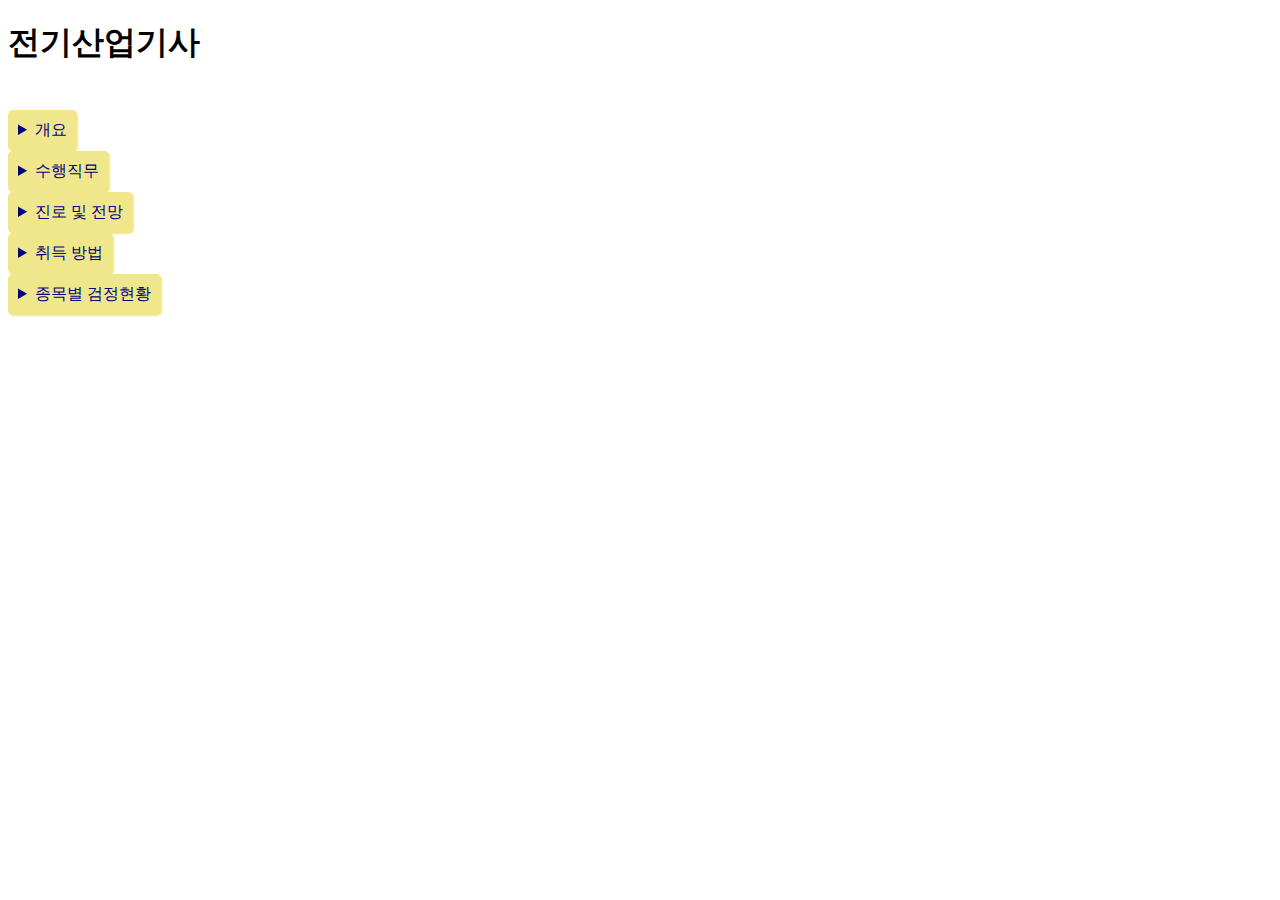
<file: ele1.html>
<!DOCTYPE html>
<html lang="en">
<head>
    <meta charset="UTF-8">
    <meta http-equiv="X-UA-Compatible" content="IE=edge">
    <meta name="viewport" content="width=device-width, initial-scale=1.0">
    <title>Document</title>
    <style>
        details { margin:5px 0 10px; }
details > summary { background:khaki; color:navy; padding:10px; outline:0; border-radius:5px; cursor:pointer; transition:background 0.5s; text-align:left; box-shadow: 1px 1px 2px khaki; clear:both;
float:left;}
details > summary::-webkit-details-marker { background:khaki; color: navy; background-size:contain; transform:rotate3d(0, 0, 1, 90deg); transition:transform 0.25s;}
details[open] > summary::-webkit-details-marker { transform:rotate3d(0, 0, 1, 180deg);}
details[open] > summary { background:khaki;}
details[open] > summary ~ * { animation:reveal 0.5s;}
.tpt { background:khaki; color:navy; margin:5px 0 10px; padding:5px 10px; line-height:25px; border-radius:5px; box-shadow: 1px 1px 2px khaki; clear:both; float:left;}
.tpt2 { background:white; color:black; margin:5px 0 10px; padding:5px 10px; line-height:25px; border-radius:5px; box-shadow: 1px 1px 2px white; clear:both; float:left;}
@keyframes reveal {
    from { opacity:0; transform:translate3d(0, -30px, 0); }
    to { opacity:1; transform:translate3d(0, 0, 0); }
}
li{
   list-style:none;
   }
 
    </style>
</head>
<body>
    <h1>전기산업기사</h1>
    <br>
    <li>
        <details>
            <summary>개요</summary>
            <div class="tpt">전기는 가장 기본적인 에너지이지만 관련설비의 시공과 작동에 있어서도 전문성이 요구 되는 분야이다.<br> 이에 따라 전기를 합리적으로 사용하고 전기로 인한 재해를 방지하기 위한 제반 환경을 조성하고 전문화된 기술인력을 양성하기 위하여 자격제도 제정.</div>
        </details>
        </li>
        <br>
    <li>
        <details>
            <summary>수행직무</summary>
            <div class="tpt">전기기계기구의 설계, 제작, 관리 등과 전기설비를 구성하는 모든 기자재의 규격, 크 기, 용량 등을 산정하기 위한<br>계산 및 자료의 활용과 전기설비의 설계, 도면 및 시방 서 작성, 점검 및 유지, 시험작동, 운용관리 등에 전문적인 역할과 전기안전 관리 담당 자로서의 업무수행.</div>
        </details>
        </li>
        <br>
    <li>
        <details>
            <summary>진로 및 전망</summary>
            <div class="tpt">한국전력공사를 비롯한 전기기기제조업체, 전기공사업체, 전기설계전문업체, 전기기기 설비업체, 전기안전관리 대행업체, 건설현장, 발전소, 변전소, 아파트전기실, 빌딩제 어실 등에 취업할 수 있다.<br> - 전기는 모든 산업에 없어서는 안 될 중요한 에너지로 단시간 정전이 발생한다하더라 도 큰 재산상의 손실을 가져올 수 있을 뿐만 아니라 오조작시 안전사고를 불러일으 킬 수도 있다. 이에 따라 전기를 안전하게 관리하고, 또한 전기관련설비의 시공품질 을 향상시키는 전문인력의 수요는 꾸준할 전망이고 이에 따라 매년 많은 인원이 응시 하고 있는 추세이다. 특히「송유관사업법」에 의해 송유관사업체의 안전관리책임자 로 「전기사업법」에 의해 발전소, 변전소 및 송전선로내 배전선로의 관리소를 직접 통할하는 사업장에 전기안전관리담당자로 고용될 수 있어 자격증 취득시 취업에 휠씬 유리하다.</div>
        </details>
        </li>
        <br>
    <li>
        <details>
            <summary>취득 방법</summary>
            <div class="tpt">
                <p><b>①시행처</b> : 한국산업인력공단 <br>
                   <b>②관련학과</b> : 대학의 전기공학, 전기제어공학, 전기전자공학 등 관련학과 <br>
                   <b>③시험과목</b> :<br> - 필기 1. 전기자기학  2. 전력공학  3. 전기기기  4. 회로이론  5. 전기설비기술기준 및 판단기준<br>
                   - 실기 : 전기설비설계 및 관리  <br>
                   <b>④검정방법</b> :<br>  - 필기 : 객관식 4지 택일형, 과목당 20문항(과목당 30분) <br>
                   - 실기 : 필답형(2시간) <br>
                   <b>⑤합격기준</b> :<br>  - 필기 : 100점을 만점으로 하여 과목당 40점 이상, 전과목 평균 60점이상 <br>
                   - 실기 : 100점을 만점으로 하여 60점이상  <br>
            
                </p></div>
        </details>
        </li>
        <br>
    <li>
        <details>
            <summary>종목별 검정현황</summary>
            <div class="tpt2">
                <table border="1" bordercolor="black" width ="500" height="300" align = "center" >

                <tr align = "center" bgcolor="silver">
                <td rowspan="2" colspan="1" align = "center" bgcolor=" silver"><b>연도<b></td>
                <td colspan="3"align = "center" bgcolor=" silver"><b>필기</b></td>
                <td colspan="3"align = "center" bgcolor=" silver"><b>실기</b></td>
                </tr>
                <tr>
                    <td align = "center" bgcolor=" silver"><b>응시</b></td>
                    <td align = "center" bgcolor=" silver"><b>합격</b></td>
                    <td align = "center" bgcolor=" silver"><b>합격률(%)</b> </td>
                    <td align = "center" bgcolor=" silver"><b>응시</b></td>
                    <td align = "center" bgcolor=" silver"><b>합격</b></td>
                    <td align = "center" bgcolor=" silver"><b>합격률(%)</b> </td>
                </tr>
                <tr>
                    <td align = "center">2020</td>
                    <td align = "center">34,534</td>
                    <td align = "center">8,706</td>
                    <td align = "center">25.2%</td>
                    <td align = "center">18,082</td>
                    <td align = "center">4,955</td>
                    <td align = "center">27.4%</td>
                </tr>
                <tr>
                    <td align = "center">2019</td>
                    <td align = "center">37,091</td>
                    <td align = "center">6,629</td>
                    <td align = "center">17.9%</td>
                    <td align = "center">13,179</td>
                    <td align = "center">4,486</td>
                    <td align = "center">34%</td>
                </tr>
                <tr>
                    <td align = "center">2018</td>
                    <td align = "center">30,920</td>
                    <td align = "center">6,583</td>
                    <td align = "center">21.3%</td>
                    <td align = "center">12,331</td>
                    <td align = "center">4,820</td>
                    <td align = "center">39.1%</td>    
                </tr>
                <tr>
                    <td align = "center">2017</td>
                    <td align = "center">29,428</td>
                    <td align = "center">5,779</td>
                    <td align = "center">19.6%</td>
                    <td align = "center">12,159</td>
                    <td align = "center">4,334</td>
                    <td align = "center">35.6%</td>                  	
                </tr>
                <tr>
                    <td align = "center">2016</td>
                    <td align = "center">27,724</td>
                    <td align = "center">5,790</td>
                    <td align = "center">20.9%</td>
                    <td align = "center">11,031</td>
                    <td align = "center">2,933</td>
                    <td align = "center">26.6%</td>                  	
                </tr>
            </table>
         </div>
        </details>
        </li>            
</body>
</html>
</file>
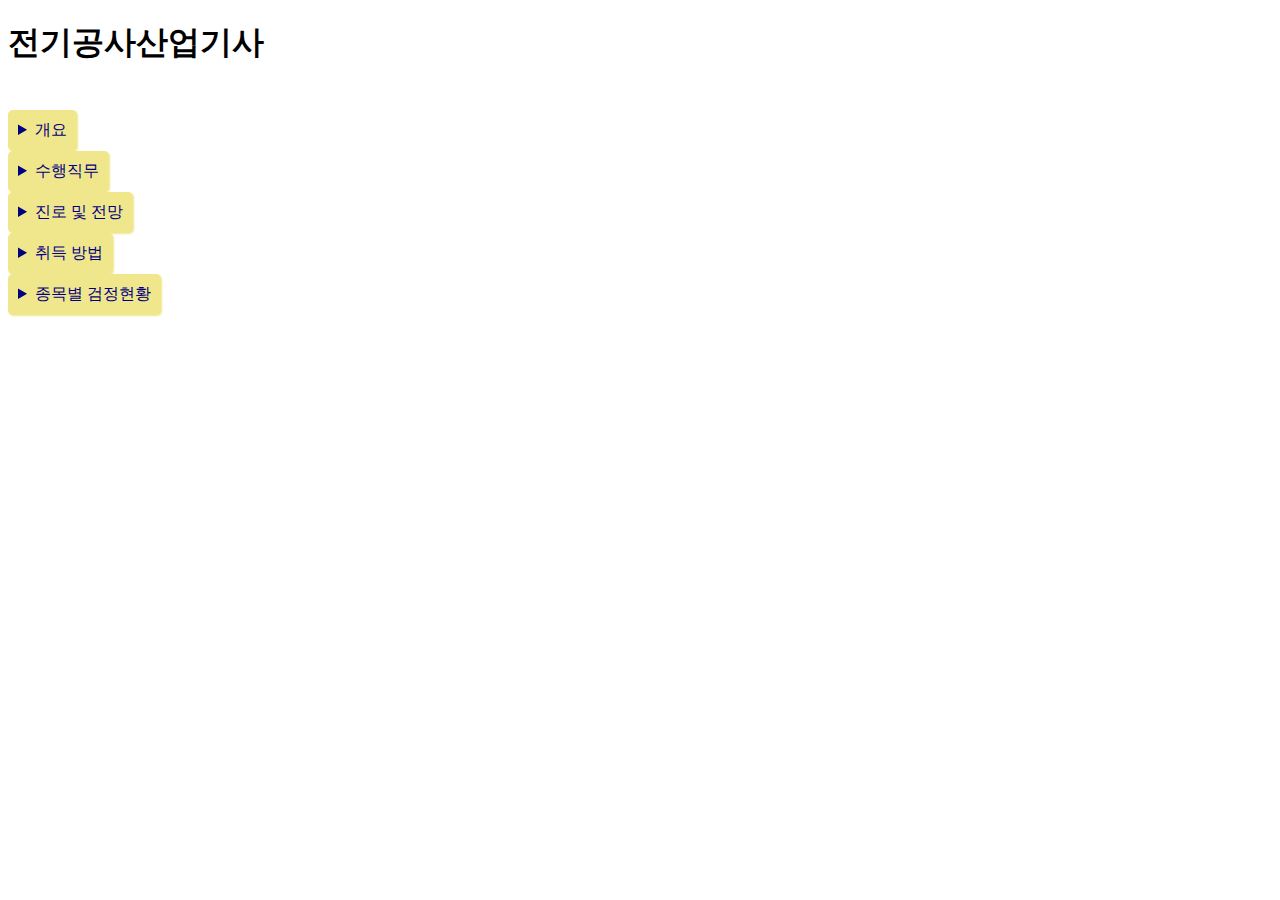
<file: ele2.html>
<!DOCTYPE html>
<html lang="en">
<head>
    <meta charset="UTF-8">
    <meta http-equiv="X-UA-Compatible" content="IE=edge">
    <meta name="viewport" content="width=device-width, initial-scale=1.0">
    <title>Document</title>
    <style>
        details { margin:5px 0 10px; }
details > summary { background:khaki; color:navy; padding:10px; outline:0; border-radius:5px; cursor:pointer; transition:background 0.5s; text-align:left; box-shadow: 1px 1px 2px khaki; clear:both;
float:left;}
details > summary::-webkit-details-marker { background:khaki; color: navy; background-size:contain; transform:rotate3d(0, 0, 1, 90deg); transition:transform 0.25s;}
details[open] > summary::-webkit-details-marker { transform:rotate3d(0, 0, 1, 180deg);}
details[open] > summary { background:khaki;}
details[open] > summary ~ * { animation:reveal 0.5s;}
.tpt { background:khaki; color:navy; margin:5px 0 10px; padding:5px 10px; line-height:25px; border-radius:5px; box-shadow: 1px 1px 2px khaki; clear:both; float:left;}
.tpt2 { background:white; color:black; margin:5px 0 10px; padding:5px 10px; line-height:25px; border-radius:5px; box-shadow: 1px 1px 2px white; clear:both; float:left;}
@keyframes reveal {
    from { opacity:0; transform:translate3d(0, -30px, 0); }
    to { opacity:1; transform:translate3d(0, 0, 0); }
}
li{
   list-style:none;
   }
 
    </style>
</head>
<body>
    <h1>전기공사산업기사</h1>
    <br>
    <li>
        <details>
            <summary>개요</summary>
            <div class="tpt">전기는 우리의 일상생활에서뿐만 아니라 전산업분야에서 필수불가결한 기본 에너지이지 만 전력시설물의 시공을 포함한 전기공사에는 각별한 주의와 함께 전문성이 요구된 다. 이에 따라 전기공사시 그리고 시공된 시설물의 유지 및 보수에 안전성을 확보하고 전문인력을 확보하고자 자격제도 제정.</div>
        </details>
        </li>
        <br>
    <li>
        <details>
            <summary>수행직무</summary>
            <div class="tpt">전기공사에 관한 기술기초지식과 중급 숙련기능을 소지하고 전기공사용 기자재와 측정기 를 사용하여 전력소와 전력소, 또는 전력소와 수용가를 연결하는 고압선이나 저압선을 가설하고 그 지지물 및 기기를 설치, 유지·보수. 또한 각종 건축물과 생산설비의 전 력시설에 배선작업, 안전차단기, 전동기, 조명기구 등의 각종 전기시설물을 시공하고 전기설비의 안전성을 검사하며 유지보수와 관련된 제반업무를 수행.</div>
        </details>
        </li>
        <br>
    <li>
        <details>
            <summary>진로 및 전망</summary>
            <div class="tpt">-한국전력공사를 비롯한 전기공사업체, 발전소, 변전소, 설계회사, 감리회사, 조명공사 업체, 변압기, 발전기, 전동기  수리업체 등 전기가 쓰이는 모든 전기공사시공업체에 취업이 가능하고 일부는 전기공사업체를 자영하거나 전기직 공무원으로 진출하기도 한다.<br><br>
                            - 전기가 전 산업에서의 기본 에너지임을 감안할 때 전기시설물의 시공과 점검 및 유지 ·보수에 대한 관심과 관련 전문가의 수요는 계속될 것이다. 특히 「전기공사업법」 에서도 전기공사의 규모별 전기기술자의 시공관리 구분을 규정함으로써 전기기술자 이외의 자가 전기공사업무를 수행할 수 없도록 규정하고 있어 자격증 취득시 진출범위가 넓고 취업이 유리하여 매년 많은 인원이 응시하고 있다. 「전기공사업법」에서는 전기공사업등록기준으로 전기관련 산업기사 이상의 국가기술자격자 1인을 포함한 전기공사기술자3인이상을 고용하도록 되어있다.</div>
        </details>
        </li>
        <br>
    <li>
        <details>
            <summary>취득 방법</summary>
            <div class="tpt">
                <p><b>①시행처</b> : 한국산업인력공단 <br>
                   <b>②관련학과</b> : 전문대학 및 대학의 전기공학, 전기제어공학, 전기전자과, 전기설비과, 전기통신과 등 관련학과 <br>
                   <b>③시험과목</b> :<br> - 필기 1. 전기응용  2. 전력공학  3. 전기기기  4. 회로이론  5. 전기설비기술기준 및 판단기준<br>
                   - 실기 : 전기설비 견적 및 시공  <br>
                   <b>④검정방법</b> :<br>  - 필기 : 객관식 4지 택일형, 과목당 20문항(과목당 30분) <br>
                   - 실기 : 필답형(2시간) <br>
                   <b>⑤합격기준</b> :<br>  - 필기 : 100점을 만점으로 하여 과목당 40점 이상, 전과목 평균 60점이상 <br>
                   - 실기 : 100점을 만점으로 하여 60점이상  <br>
            
                </p></div>
        </details>
        </li><br>
    <li>
        <details>
            <summary>종목별 검정현황</summary>
            <div class="tpt2">
                <table border="1" bordercolor="black" width ="500" height="300" align = "center" >

                <tr align = "center" bgcolor="silver">
                <td rowspan="2" colspan="1" align = "center" bgcolor=" silver"><b>연도<b></td>
                <td colspan="3"align = "center" bgcolor=" silver"><b>필기</b></td>
                <td colspan="3"align = "center" bgcolor=" silver"><b>실기</b></td>
                </tr>
                <tr>
                    <td align = "center" bgcolor=" silver"><b>응시</b></td>
                    <td align = "center" bgcolor=" silver"><b>합격</b></td>
                    <td align = "center" bgcolor=" silver"><b>합격률(%)</b> </td>
                    <td align = "center" bgcolor=" silver"><b>응시</b></td>
                    <td align = "center" bgcolor=" silver"><b>합격</b></td>
                    <td align = "center" bgcolor=" silver"><b>합격률(%)</b> </td>
                </tr>
                <tr>
                    <td align = "center">2020</td>
                    <td align = "center">2,918</td>
                    <td align = "center">1,124</td>
                    <td align = "center">38.5%</td>
                    <td align = "center">1,928</td>
                    <td align = "center">544</td>
                    <td align = "center">28.2%</td>
                </tr>
                <tr>
                    <td align = "center">2019</td>
                    <td align = "center">5,423</td>
                    <td align = "center">1,529</td>
                    <td align = "center">28.2%</td>
                    <td align = "center">2,421</td>
                    <td align = "center">436</td>
                    <td align = "center">18%</td>
                </tr>
                <tr>
                    <td align = "center">2018</td>
                    <td align = "center">5,139</td>
                    <td align = "center">1,480</td>
                    <td align = "center">28.8%</td>
                    <td align = "center">2,349</td>
                    <td align = "center">558</td>
                    <td align = "center">23.8%</td>    
                </tr>
                <tr>
                    <td align = "center">2017</td>
                    <td align = "center">5,303</td>
                    <td align = "center">1,689</td>
                    <td align = "center">31.8%</td>
                    <td align = "center">2,096</td>
                    <td align = "center">281</td>
                    <td align = "center">13.4%</td>                  	
                </tr>
                <tr>
                    <td align = "center">2016</td>
                    <td align = "center">5,676</td>
                    <td align = "center">1,501</td>
                    <td align = "center">26.4%</td>
                    <td align = "center">2,818</td>
                    <td align = "center">1,031</td>
                    <td align = "center">36.6%</td>                  	
                </tr>
            </table>
         </div>
        </details>
        </li>            
</body>
</html>
</file>
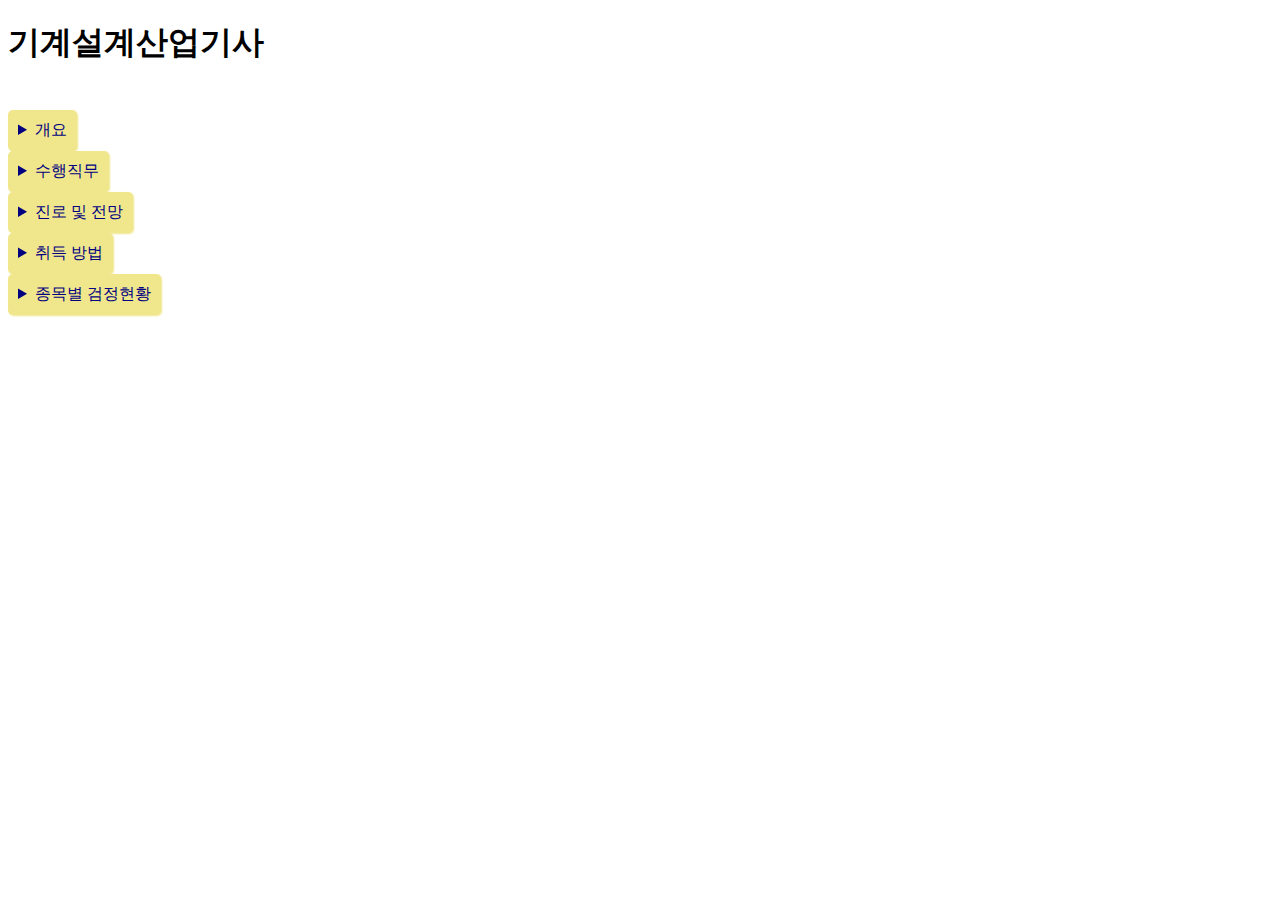
<file: mac1.html>
<!DOCTYPE html>
<html lang="en">
<head>
    <meta charset="UTF-8">
    <meta http-equiv="X-UA-Compatible" content="IE=edge">
    <meta name="viewport" content="width=device-width, initial-scale=1.0">
    <title>Document</title>
    <style>
        details { margin:5px 0 10px; }
details > summary { background:khaki; color:navy; padding:10px; outline:0; border-radius:5px; cursor:pointer; transition:background 0.5s; text-align:left; box-shadow: 1px 1px 2px khaki; clear:both;
float:left;}
details > summary::-webkit-details-marker { background:khaki; color: navy; background-size:contain; transform:rotate3d(0, 0, 1, 90deg); transition:transform 0.25s;}
details[open] > summary::-webkit-details-marker { transform:rotate3d(0, 0, 1, 180deg);}
details[open] > summary { background:khaki;}
details[open] > summary ~ * { animation:reveal 0.5s;}
.tpt { background:khaki; color:navy; margin:5px 0 10px; padding:5px 10px; line-height:25px; border-radius:5px; box-shadow: 1px 1px 2px khaki; clear:both; float:left;}
.tpt2 { background:white; color:black; margin:5px 0 10px; padding:5px 10px; line-height:25px; border-radius:5px; box-shadow: 1px 1px 2px white; clear:both; float:left;}
@keyframes reveal {
    from { opacity:0; transform:translate3d(0, -30px, 0); }
    to { opacity:1; transform:translate3d(0, 0, 0); }
}
li{
   list-style:none;
   }
 
    </style>
</head>
<body>
     <h1>기계설계산업기사</h1><br>
    <li>
        <details>
            <summary>개요</summary>
            <div class="tpt">최근 기계설계분야는 생산성 향상, 비용절감, 품질개선 및 신뢰도 향상을 목적으로 컴 퓨터에 의한 설계 및 생산(CAD/CAM)시스템이 광범위하게 이용되고 있다. 하지만 아 직까지 산업체 자체의 생산제품에 적합한 패키지의 설계, 수정, 보완을 담당할 인력 은 부족한 편이다. 이에 따라 기계설계분야에 필요한 숙련기능인력을 양성하고자 자격을 제정</div>
        </details>
        </li><br>
    <li>
        <details>
            <summary>수행직무</summary>
            <div class="tpt">주로 CAD시스템을 이용하여 기계도면을 작성하거나 도면의 변경, 출도를 하며 부품도를 도면의 형식에 맞게 배열하고, 단면 형상의 표시 및 치수 노트를 작성한다. 또한 컴퓨터 그래픽을 이용하여 부품의 전개도, 조립도, 재단도, 유압회로, 전기회로, 배관회로 등을 설계하며, 생산관리, 품질관리, 설비관리 등의 관리업무를 수행한다.</div>
        </details>
        </li><br>
    <li>
        <details>
            <summary>진로 및 전망</summary>
            <div class="tpt">- 주로 기계분야, 조선분야, 항공분야, 전기분야, 전자분야, 건설분야, 환경분야, 플 랜트, 엔지니어링분야 등으로 진출한다.<br><br>

                - 기계설계는 컴퓨터를 이용한 설계자동화가 이루어지면서 산업전반에 걸쳐 광범위하 게 활용되고 있으며 자동화 산업의 초석이 되고 있다. 특히 컴퓨터를 이용한 종합 생산 자동화가 중요해짐에 따라 연구개발에 위한 투자가 급증하고 있다. 이에 따 라 해당 기술인력수요도 증가할 전망이다. 최근 5년간 자격응시인원도 증가 추세이다.</div>
        </details>
        </li><br>
    <li>
        <details>
            <summary>취득 방법</summary>
            <div class="tpt">
                <p><b>①시행처</b> : 한국산업인력공단 <br>
                   <b>②관련학과</b> : 전문대학 및 대학의 기계공학, 자동화기계, 자동화시스템, CAD전공, CAM전공 등 관련학과 <br>
                   <b>③시험과목</b> :<br> - 필기 1. 기계가공법 및 안전관리 2. 기계제도 3. 기계설계 및 기계재료 4. 컴퓨터응용설계<br>
                   - 실기 : 기계설계실무  <br>
                   <b>④검정방법</b> :<br>  - 필기 : 객관식 4지 택일형, 과목당 20문항(과목당 30분) <br>
                   - 실기 : 작업형(5시간 정도, 100점) <br>
                   <b>⑤합격기준</b> :<br>  - 필기 : 100점을 만점으로 하여 과목당 40점 이상, 전과목 평균 60점이상 <br>
                   - 실기 : 100점을 만점으로 하여 60점이상  <br>
            
                </p></div>
        </details>
        </li><br>
    <li>
        <details>
            <summary>종목별 검정현황</summary>
            <div class="tpt2">
                <table border="1" bordercolor="black" width ="500" height="300" align = "center" >

                <tr align = "center" bgcolor="silver">
                <td rowspan="2" colspan="1" align = "center" bgcolor=" silver"><b>연도<b></td>
                <td colspan="3"align = "center" bgcolor=" silver"><b>필기</b></td>
                <td colspan="3"align = "center" bgcolor=" silver"><b>실기</b></td>
                </tr>
                <tr>
                    <td align = "center" bgcolor=" silver"><b>응시</b></td>
                    <td align = "center" bgcolor=" silver"><b>합격</b></td>
                    <td align = "center" bgcolor=" silver"><b>합격률(%)</b> </td>
                    <td align = "center" bgcolor=" silver"><b>응시</b></td>
                    <td align = "center" bgcolor=" silver"><b>합격</b></td>
                    <td align = "center" bgcolor=" silver"><b>합격률(%)</b> </td>
                </tr>
                <tr>
                    <td align = "center">2020</td>
                    <td align = "center">5,081</td>
                    <td align = "center">2,228</td>
                    <td align = "center">43.8%</td>
                    <td align = "center">2,420</td>
                    <td align = "center">1,291</td>
                    <td align = "center">53.3%</td>
                </tr>
                <tr>
                    <td align = "center">2019</td>
                    <td align = "center">5,418</td>
                    <td align = "center">2,333</td>
                    <td align = "center">43.1%</td>
                    <td align = "center">2,449</td>
                    <td align = "center">1,342</td>
                    <td align = "center">54.8%</td>
                </tr>
                <tr>
                    <td align = "center">2018</td>
                    <td align = "center">5,867</td>
                    <td align = "center">2,411</td>
                    <td align = "center">41.1%</td>
                    <td align = "center">2,503</td>
                    <td align = "center">1,505</td>
                    <td align = "center">60.1%</td>    
                </tr>
                <tr>
                    <td align = "center">2017</td>
                    <td align = "center">6,158</td>
                    <td align = "center">2,509</td>
                    <td align = "center">40.7%</td>
                    <td align = "center">2,706</td>
                    <td align = "center">1,395</td>
                    <td align = "center">51.6%</td>                  	
                </tr>
                <tr>
                    <td align = "center">2016</td>
                    <td align = "center">6,470</td>
                    <td align = "center">2,728</td>
                    <td align = "center">42.2%</td>
                    <td align = "center">2,769</td>
                    <td align = "center">1,420</td>
                    <td align = "center">51.3%</td>                  	
                </tr>
            </table>
         </div>
        </details>
        </li>            
</body>
</html>
</file>
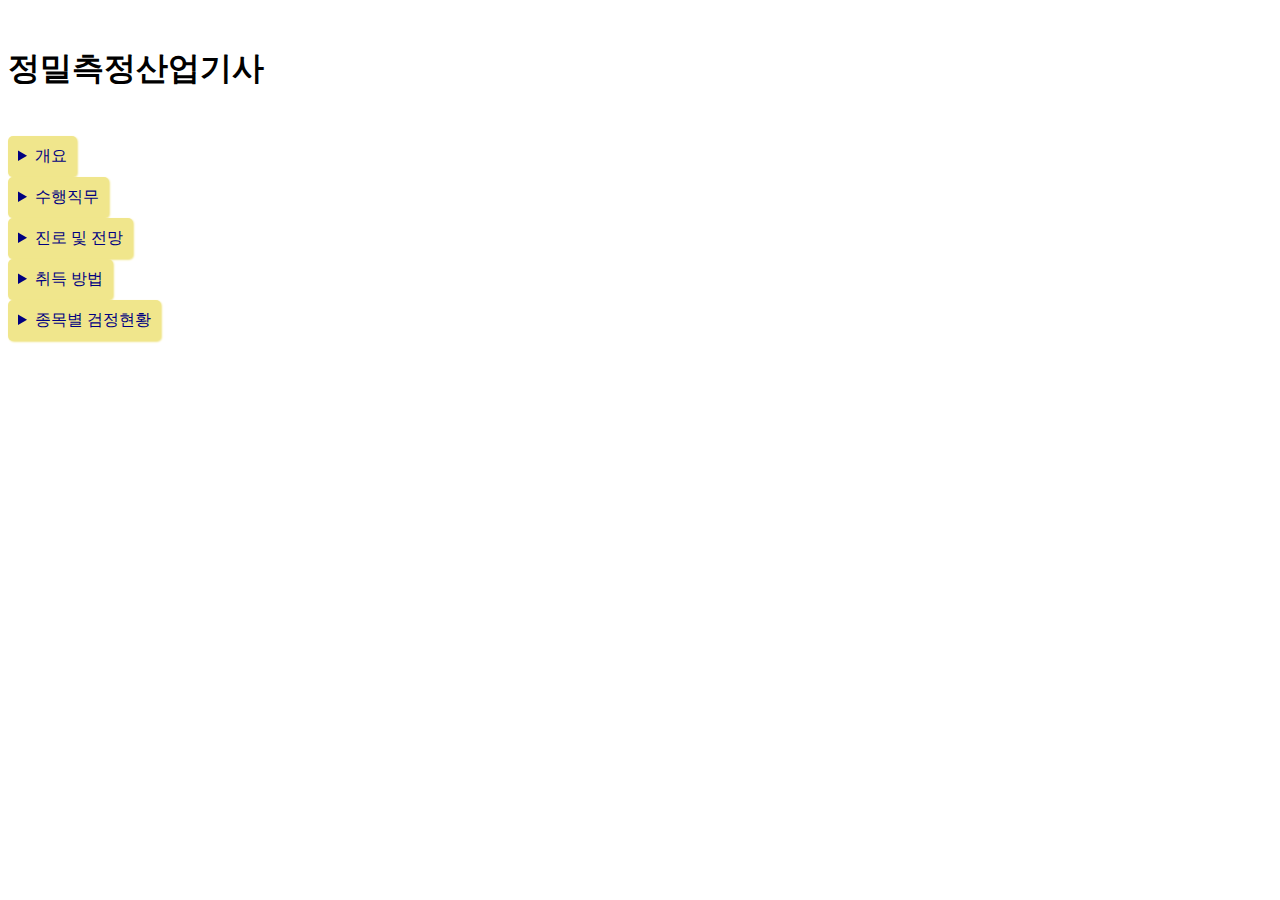
<file: mac2.html>
<!DOCTYPE html>
<html lang="en">
<head>
    <meta charset="UTF-8">
    <meta http-equiv="X-UA-Compatible" content="IE=edge">
    <meta name="viewport" content="width=device-width, initial-scale=1.0">
    <title>Document</title>
    <style>
        details { margin:5px 0 10px; }
details > summary { background:khaki; color:navy; padding:10px; outline:0; border-radius:5px; cursor:pointer; transition:background 0.5s; text-align:left; box-shadow: 1px 1px 2px khaki; clear:both;
float:left;}
details > summary::-webkit-details-marker { background:khaki; color: navy; background-size:contain; transform:rotate3d(0, 0, 1, 90deg); transition:transform 0.25s;}
details[open] > summary::-webkit-details-marker { transform:rotate3d(0, 0, 1, 180deg);}
details[open] > summary { background:khaki;}
details[open] > summary ~ * { animation:reveal 0.5s;}
.tpt { background:khaki; color:navy; margin:5px 0 10px; padding:5px 10px; line-height:25px; border-radius:5px; box-shadow: 1px 1px 2px khaki; clear:both; float:left;}
.tpt2 { background:white; color:black; margin:5px 0 10px; padding:5px 10px; line-height:25px; border-radius:5px; box-shadow: 1px 1px 2px white; clear:both; float:left;}
@keyframes reveal {
    from { opacity:0; transform:translate3d(0, -30px, 0); }
    to { opacity:1; transform:translate3d(0, 0, 0); }
}
li{
   list-style:none;
   }
 
    </style>
</head>
<br>
     <h1>정밀측정산업기사</h1></br>
    <li>
        <details>
            <summary>개요</summary>
            <div class="tpt">기계공업이 발전함에 따라 각종 기계의 생산이나 운용에 있어서 측정작업은 필수적인 위치를 굳히게 되었으며, 종래의 단순 측정작업에서 효율적인 품질관리 측면까지 그 영역이 확대되고 있다. 이에 따라 전 산업에서 요구되는 국가표준 공업체계에 의한 정밀계측업무를 활성하고 전문적인 기술인력을 양성하고자 자격을 제정함.</div>
        </details>
        </li>
    <li>
        <details>
            <summary>수행직무</summary>
            <div class="tpt">각종 정밀측정 설비 및 기계 등을 최적의 상태로 효율적으로 유지하기 위하여 일상점검 및 정기점검 통한 설비를 진단하고 정비 및 유지관리를 하며 관련 제품을 정밀측정하고, 측정 자료 환산 및 데이터 관리 및 측정장비 구비 및 측정계획 등을 수립하는 직무를 수행하는 일</div>
        </details>
        </li>
    <li>
        <details>
            <summary>진로 및 전망</summary>
            <div class="tpt">금속제조업체, 금형제조업체, 각종 기계 및 부품가공업체 등 금속가공과 관련된 업체로 진출할 수 있다. 「소방공무원법」에 의한 소방공무원으로도 고용될 수 있다. 대부분의 주요 측정기계는 아직까지 수입에 많이 의존하고 측정분야에 종사하는 인력도 부족한 편이어서 향후 기술인력 양성이 요구된다. 또한 기계 관련산업이 발전함에 따라 각종 기계의 성능이 향상되어 기계부품의 정밀성이 요구되고 있으며, 대량생산에서의 부품에 대한 호환성이 요구되는 등 점진적으로 정밀측정에 대한 중요성이 커지고 있다. 이에 따라 전문교육 및 훈련을 받은 기술인력에 대한 수요가 증가할 전망이다.</div>
        </details>
        </li>
    <li>
        <details>
            <summary>취득 방법</summary>
            <div class="tpt">
                <p><b>①시행처</b> : 한국산업인력공단 <br>
                   <b>②관련학과</b> : 전문대학 및 대학의 기계공학, 정밀공학, 금속공학 등 관련학과 <br>
                   <b>③시험과목</b> :<br> - 필기 1. 정밀계측 2. 재료시험법 3. 도면해독 4. 정밀가공학<br>
                   - 실기 : 정밀측정 실무  <br>
                   <b>④검정방법</b> :<br>  - 필기 : 객관식 4지 택일형, 과목당 20문항(과목당 30분) <br>
                   - 실기 : 작업형 (4시간, 100점) <br>
                   <b>⑤합격기준</b> :<br>  - 필기 : 100점을 만점으로 하여 과목당 40점 이상, 전과목 평균 60점이상 <br>
                   - 실기 : 100점을 만점으로 하여 60점이상  <br>
            
                </p></div>
        </details>
        </li>
    <li>
        <details>
            <summary>종목별 검정현황</summary>
            <div class="tpt2">
                <table border="1" bordercolor="black" width ="500" height="300" align = "center" >

                <tr align = "center" bgcolor="silver">
                <td rowspan="2" colspan="1" align = "center" bgcolor=" silver"><b>연도<b></td>
                <td colspan="3"align = "center" bgcolor=" silver"><b>필기</b></td>
                <td colspan="3"align = "center" bgcolor=" silver"><b>실기</b></td>
                </tr>
                <tr>
                    <td align = "center" bgcolor=" silver"><b>응시</b></td>
                    <td align = "center" bgcolor=" silver"><b>합격</b></td>
                    <td align = "center" bgcolor=" silver"><b>합격률(%)</b> </td>
                    <td align = "center" bgcolor=" silver"><b>응시</b></td>
                    <td align = "center" bgcolor=" silver"><b>합격</b></td>
                    <td align = "center" bgcolor=" silver"><b>합격률(%)</b> </td>
                </tr>
                <tr>
                    <td align = "center">2020</td>
                    <td align = "center">321</td>
                    <td align = "center">175</td>
                    <td align = "center">54.5%</td>
                    <td align = "center">207</td>
                    <td align = "center">131</td>
                    <td align = "center">63.3%</td>
                </tr>
                <tr>
                    <td align = "center">2019</td>
                    <td align = "center">399</td>
                    <td align = "center">243</td>
                    <td align = "center">60.9%</td>
                    <td align = "center">243</td>
                    <td align = "center">128</td>
                    <td align = "center">52.7%</td>
                </tr>
                <tr>
                    <td align = "center">2018</td>
                    <td align = "center">402</td>
                    <td align = "center">243</td>
                    <td align = "center">60.4%</td>
                    <td align = "center">242</td>
                    <td align = "center">193</td>
                    <td align = "center">79.8%</td>    
                </tr>
                <tr>
                    <td align = "center">2017</td>
                    <td align = "center">316</td>
                    <td align = "center">175</td>
                    <td align = "center">55.4%</td>
                    <td align = "center">202</td>
                    <td align = "center">136</td>
                    <td align = "center">67.3%</td>                  	
                </tr>
                <tr>
                    <td align = "center">2016</td>
                    <td align = "center">369</td>
                    <td align = "center">171</td>
                    <td align = "center">46.3%</td>
                    <td align = "center">197</td>
                    <td align = "center">125</td>
                    <td align = "center">63.5%</td>                  	
                </tr>
            </table>
         </div>
        </details>
        </li>            
</body>
</html>
</file>
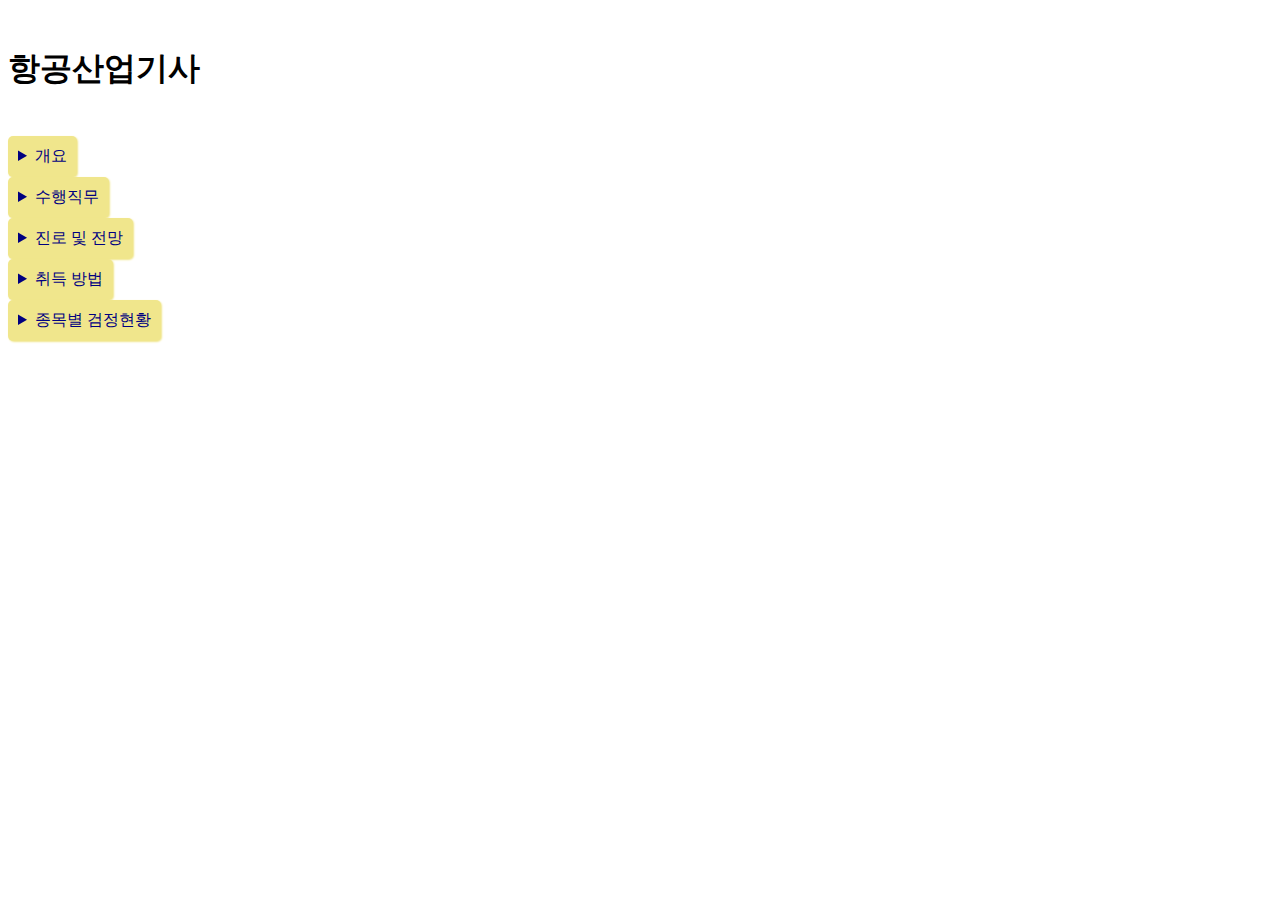
<file: mac3.html>
<!DOCTYPE html>
<html lang="en">
<head>
    <meta charset="UTF-8">
    <meta http-equiv="X-UA-Compatible" content="IE=edge">
    <meta name="viewport" content="width=device-width, initial-scale=1.0">
    <title>Document</title>
    <style>
        details { margin:5px 0 10px; }
details > summary { background:khaki; color:navy; padding:10px; outline:0; border-radius:5px; cursor:pointer; transition:background 0.5s; text-align:left; box-shadow: 1px 1px 2px khaki; clear:both;
float:left;}
details > summary::-webkit-details-marker { background:khaki; color: navy; background-size:contain; transform:rotate3d(0, 0, 1, 90deg); transition:transform 0.25s;}
details[open] > summary::-webkit-details-marker { transform:rotate3d(0, 0, 1, 180deg);}
details[open] > summary { background:khaki;}
details[open] > summary ~ * { animation:reveal 0.5s;}
.tpt { background:khaki; color:navy; margin:5px 0 10px; padding:5px 10px; line-height:25px; border-radius:5px; box-shadow: 1px 1px 2px khaki; clear:both; float:left;}
.tpt2 { background:white; color:black; margin:5px 0 10px; padding:5px 10px; line-height:25px; border-radius:5px; box-shadow: 1px 1px 2px white; clear:both; float:left;}
@keyframes reveal {
    from { opacity:0; transform:translate3d(0, -30px, 0); }
    to { opacity:1; transform:translate3d(0, 0, 0); }
}
li{
   list-style:none;
   }
 
    </style>
</head>
<br>
     <h1>항공산업기사</h1></br>
    <li>
        <details>
            <summary>개요</summary>
            <div class="tpt">항공기 운항의 안전성을 확보하기 위하여 항공기 정비기술에 관한 실무 숙련기능 및 항공기술 전반에 관한 기초지식과 그 적응능력을 가진 사람을 육성하여 항공기 정비 및 제작에 관한 현장업무를 수행할 인력을 양성하고자 자격제도 제정.</div>
        </details>
        </li>
    <li>
        <details>
            <summary>수행직무</summary>
            <div class="tpt">항공기의 수리 또는 개조작업에 있어서 해당기술도서 또는 도면개발의 보조업무 및 작업 방법 및 자재의 재질이나 규격이 일치하는지를 검사하고 최종적으로 작업이 완료된 수 리품이나 생산품의 항공기 성능향상에 대한 검사업무 수행.</div>
        </details>
        </li>
    <li>
        <details>
            <summary>진로 및 전망</summary>
            <div class="tpt">- 항공기 운항업체의 정비부서나 항공기 생산업체에 진출할 수 있다.<br>

                - 항공산업은 세계경제규모가 증가 함에 따라 꾸준히 발전하였고 수요도 증가하고 있다. 국내 항공사의 항공기 보유 대수도 증가하는 추세로 항공기를 운영하는 회사와 단체도 증가하고 있다. 또한 각종 미래의 유망직종으로 손꼽히고 있어 항공정비사의 수요는 증가할 것으로 예상된다.</div>
        </details>
        </li>
    <li>
        <details>
            <summary>취득 방법</summary>
            <div class="tpt">
                <p><b>①시행처</b> : 한국산업인력공단 <br>
                   <b>②관련학과</b> : 전문대학 이상의 항공기계공학, 항공전자공학, 항공통신공학 관련학과 <br>
                   <b>③시험과목</b> :<br> - 필기 1. 항공역학 2. 항공기관 3. 항공기체 4. 항공장비<br>
                   - 실기 : 항공기정비 실무  <br>
                   <b>④검정방법</b> :<br>  - 필기 : 객관식 4지 택일형, 과목당 20문항(과목당 30분) <br>
                   - 실기 : 복합형[필답형(1시간, 50점) + 작업형(4시간정도, 50점)] <br>
                   <b>⑤합격기준</b> :<br>  - 필기 : 100점을 만점으로 하여 과목당 40점 이상, 전과목 평균 60점이상 <br>
                   - 실기 : 100점을 만점으로 하여 60점이상  <br>
            
                </p></div>
        </details>
        </li>
    <li>
        <details>
            <summary>종목별 검정현황</summary>
            <div class="tpt2">
                <table border="1" bordercolor="black" width ="500" height="300" align = "center" >

                <tr align = "center" bgcolor="silver">
                <td rowspan="2" colspan="1" align = "center" bgcolor=" silver"><b>연도<b></td>
                <td colspan="3"align = "center" bgcolor=" silver"><b>필기</b></td>
                <td colspan="3"align = "center" bgcolor=" silver"><b>실기</b></td>
                </tr>
                <tr>
                    <td align = "center" bgcolor=" silver"><b>응시</b></td>
                    <td align = "center" bgcolor=" silver"><b>합격</b></td>
                    <td align = "center" bgcolor=" silver"><b>합격률(%)</b> </td>
                    <td align = "center" bgcolor=" silver"><b>응시</b></td>
                    <td align = "center" bgcolor=" silver"><b>합격</b></td>
                    <td align = "center" bgcolor=" silver"><b>합격률(%)</b> </td>
                </tr>
                <tr>
                    <td align = "center">2020</td>
                    <td align = "center">3,686</td>
                    <td align = "center">1,696</td>
                    <td align = "center">46%</td>
                    <td align = "center">2,326</td>
                    <td align = "center">1,425</td>
                    <td align = "center">61.3%</td>
                </tr>
                <tr>
                    <td align = "center">2019</td>
                    <td align = "center">4,874</td>
                    <td align = "center">1,696</td>
                    <td align = "center">34.8%</td>
                    <td align = "center">2,190</td>
                    <td align = "center">1,039</td>
                    <td align = "center">47.4%</td>
                </tr>
                <tr>
                    <td align = "center">2018</td>
                    <td align = "center">4,737</td>
                    <td align = "center">1,617</td>
                    <td align = "center">34.1%</td>
                    <td align = "center">2,295</td>
                    <td align = "center">1,264</td>
                    <td align = "center">55.1%</td>    
                </tr>
                <tr>
                    <td align = "center">2017</td>
                    <td align = "center">5,635</td>
                    <td align = "center">1,500</td>
                    <td align = "center">26.6%</td>
                    <td align = "center">2,352</td>
                    <td align = "center">1,112</td>
                    <td align = "center">47.3%</td>                  	
                </tr>
                <tr>
                    <td align = "center">2016</td>
                    <td align = "center">5,631</td>
                    <td align = "center">1,800</td>
                    <td align = "center">32%</td>
                    <td align = "center">2,103</td>
                    <td align = "center">1,157</td>
                    <td align = "center">55%</td>                  	
                </tr>
            </table>
         </div>
        </details>
        </li>            
</body>
</html>
</file>
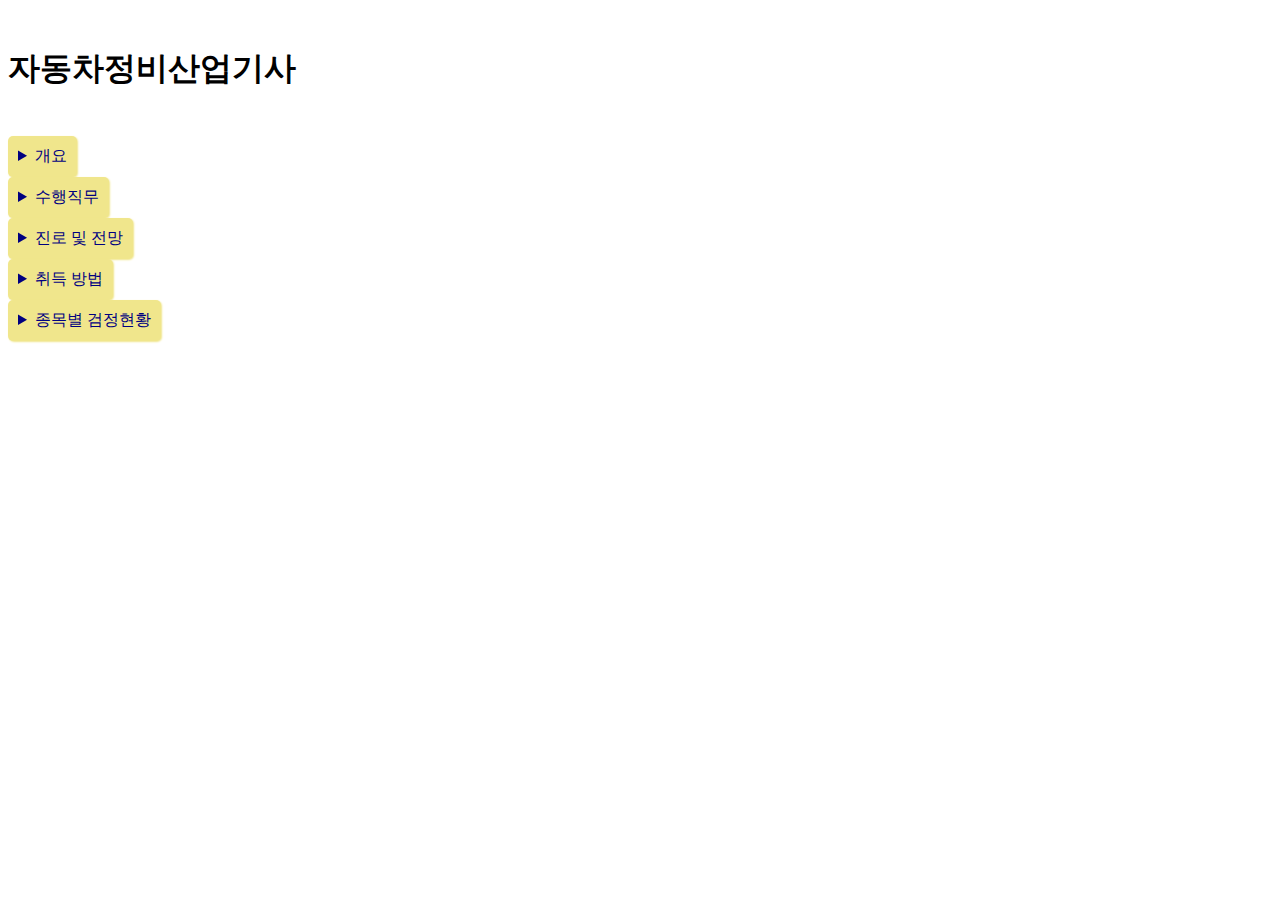
<file: mac4.html>
<!DOCTYPE html>
<html lang="en">
<head>
    <meta charset="UTF-8">
    <meta http-equiv="X-UA-Compatible" content="IE=edge">
    <meta name="viewport" content="width=device-width, initial-scale=1.0">
    <title>Document</title>
    <style>
        details { margin:5px 0 10px; }
details > summary { background:khaki; color:navy; padding:10px; outline:0; border-radius:5px; cursor:pointer; transition:background 0.5s; text-align:left; box-shadow: 1px 1px 2px khaki; clear:both;
float:left;}
details > summary::-webkit-details-marker { background:khaki; color: navy; background-size:contain; transform:rotate3d(0, 0, 1, 90deg); transition:transform 0.25s;}
details[open] > summary::-webkit-details-marker { transform:rotate3d(0, 0, 1, 180deg);}
details[open] > summary { background:khaki;}
details[open] > summary ~ * { animation:reveal 0.5s;}
.tpt { background:khaki; color:navy; margin:5px 0 10px; padding:5px 10px; line-height:25px; border-radius:5px; box-shadow: 1px 1px 2px khaki; clear:both; float:left;}
.tpt2 { background:white; color:black; margin:5px 0 10px; padding:5px 10px; line-height:25px; border-radius:5px; box-shadow: 1px 1px 2px white; clear:both; float:left;}
@keyframes reveal {
    from { opacity:0; transform:translate3d(0, -30px, 0); }
    to { opacity:1; transform:translate3d(0, 0, 0); }
}
li{
   list-style:none;
   }
 
    </style>
</head>
<br>
     <h1>자동차정비산업기사</h1></br>
    <li>
        <details>
            <summary>개요</summary>
            <div class="tpt">자동차산업의 성장과 더불어 운행되는 자동차 수가 늘어남에 따라 기계상의 결함이나 사 고 등 여러 가지 이유로 정상적으로 운행되지 못하는 경우가 많다. 이런 경우 원인을 찾아내고 정비하여 안전하고 쾌적한 운행상태로 바꾸어 주는 것이 자동차 정비이다. 이를 위해 산업현장에서 필요로 하는 자동차정비업무를 수행할 전문 기능인력이 필요하 게 됨.</div>
        </details>
        </li>
    <li>
        <details>
            <summary>수행직무</summary>
            <div class="tpt">자동차의 냉각수, 윤활유, 충전상태, 유압 등 사고예방을 위한 일상점검과 정기점검을 실시하며 고장이나 사고에 의한 직접적인 정비업무 혹은 지도적 기능업무 수행. 엔진 부문, 전기부분, 새시부분, 차체부분으로 나누어 업무를 수행하기로 함.</div>
        </details>
        </li>
    <li>
        <details>
            <summary>진로 및 전망</summary>
            <div class="tpt">- 주로 자동차 업체의 생산현장이나 판매 및 A/S부서, 외제차수입업체, 자동차정비업 체, 자동차운수업체에 취업하며, 일부는 카센타, 카인테리어, 밧데리점, 튜닝전문 점, 오토매틱전문점을 개업한다. 「자동차관리법」에 의해 자동차운수사업체, 자동 차점검정비업체의 정비관리자로 고용될 수 있다.<br> - 자동차정비분야는 당분가 현재 고용수준을 유지할 전망이다. 하지만 아직가지는 기 술인력이 부족한 편이어서 자격을 취득할 경우 업계에 진출하는데 유리할 전망이 다. 다른 한편으로 자동차생산기술의 발달에 따른 품질향상은 고장률의 감소와 사고 의 감소를 가져오게 되어 정비인력을 줄이는 방향으로 작용하게 된다. 동시에 자동 차의 선택사양이 다양해지고 액세서리 부속품의 장착 및 고장수리 등에 대한 수요가 증가할 것으로 보여 이를 상쇄할 것이다. 기술적인 면에서는 자동차전기 및 전자관 련 기술수요가 증가할 것으로 보인다.</div>
        </details>
        </li>
    <li>
        <details>
            <summary>취득 방법</summary>
            <div class="tpt">
                <p><b>①시행처</b> : 한국산업인력공단 <br>
                   <b>②관련학과</b> : 대학 및 전문대학의 자동차과, 자동차공학 관련학과 <br>
                   <b>③시험과목</b> :<br> - 필기 1.일반기계공학  2.자동차엔진  3.자동차섀시  4.자동차전기<br>
                   - 실기 : 자동차정비 작업  <br>
                   <b>④검정방법</b> :<br>  - 필기 : 객관식 4지 택일형, 과목당 20문항(과목당 30분) <br>
                   - 실기 : 작업형(5시간 30분 정도, 100점) <br>
                   <b>⑤합격기준</b> :<br>  - 필기 : 100점을 만점으로 하여 과목당 40점 이상, 전과목 평균 60점이상 <br>
                   - 실기 : 100점을 만점으로 하여 60점이상  <br>
            
                </p></div>
        </details>
        </li>
    <li>
        <details>
            <summary>종목별 검정현황</summary>
            <div class="tpt2">
                <table border="1" bordercolor="black" width ="500" height="300" align = "center" >

                <tr align = "center" bgcolor="silver">
                <td rowspan="2" colspan="1" align = "center" bgcolor=" silver"><b>연도<b></td>
                <td colspan="3"align = "center" bgcolor=" silver"><b>필기</b></td>
                <td colspan="3"align = "center" bgcolor=" silver"><b>실기</b></td>
                </tr>
                <tr>
                    <td align = "center" bgcolor=" silver"><b>응시</b></td>
                    <td align = "center" bgcolor=" silver"><b>합격</b></td>
                    <td align = "center" bgcolor=" silver"><b>합격률(%)</b> </td>
                    <td align = "center" bgcolor=" silver"><b>응시</b></td>
                    <td align = "center" bgcolor=" silver"><b>합격</b></td>
                    <td align = "center" bgcolor=" silver"><b>합격률(%)</b> </td>
                </tr>
                <tr>
                    <td align = "center">2020</td>
                    <td align = "center">8,305</td>
                    <td align = "center">1,668</td>
                    <td align = "center">20.1%</td>
                    <td align = "center">2,465</td>
                    <td align = "center">1,279</td>
                    <td align = "center">51.9%</td>
                </tr>
                <tr>
                    <td align = "center">2019</td>
                    <td align = "center">8,499</td>
                    <td align = "center">1,678</td>
                    <td align = "center">19.7%</td>
                    <td align = "center">2,867</td>
                    <td align = "center">1,268</td>
                    <td align = "center">44.2%</td>
                </tr>
                <tr>
                    <td align = "center">2018</td>
                    <td align = "center">7,735</td>
                    <td align = "center">2,036</td>
                    <td align = "center">26.3%</td>
                    <td align = "center">2,829</td>
                    <td align = "center">1,318</td>
                    <td align = "center">46.6%</td>    
                </tr>
                <tr>
                    <td align = "center">2017</td>
                    <td align = "center">8,226</td>
                    <td align = "center">2,080</td>
                    <td align = "center">25.3%</td>
                    <td align = "center">2,846</td>
                    <td align = "center">1,292</td>
                    <td align = "center">45.4%</td>                  	
                </tr>
                <tr>
                    <td align = "center">2016</td>
                    <td align = "center">7,742</td>
                    <td align = "center">1,467</td>
                    <td align = "center">18.9%</td>
                    <td align = "center">2,102</td>
                    <td align = "center">864</td>
                    <td align = "center">41.1%</td>                  	
                </tr>
            </table>
         </div>
        </details>
        </li>            
</body>
</html>
</file>
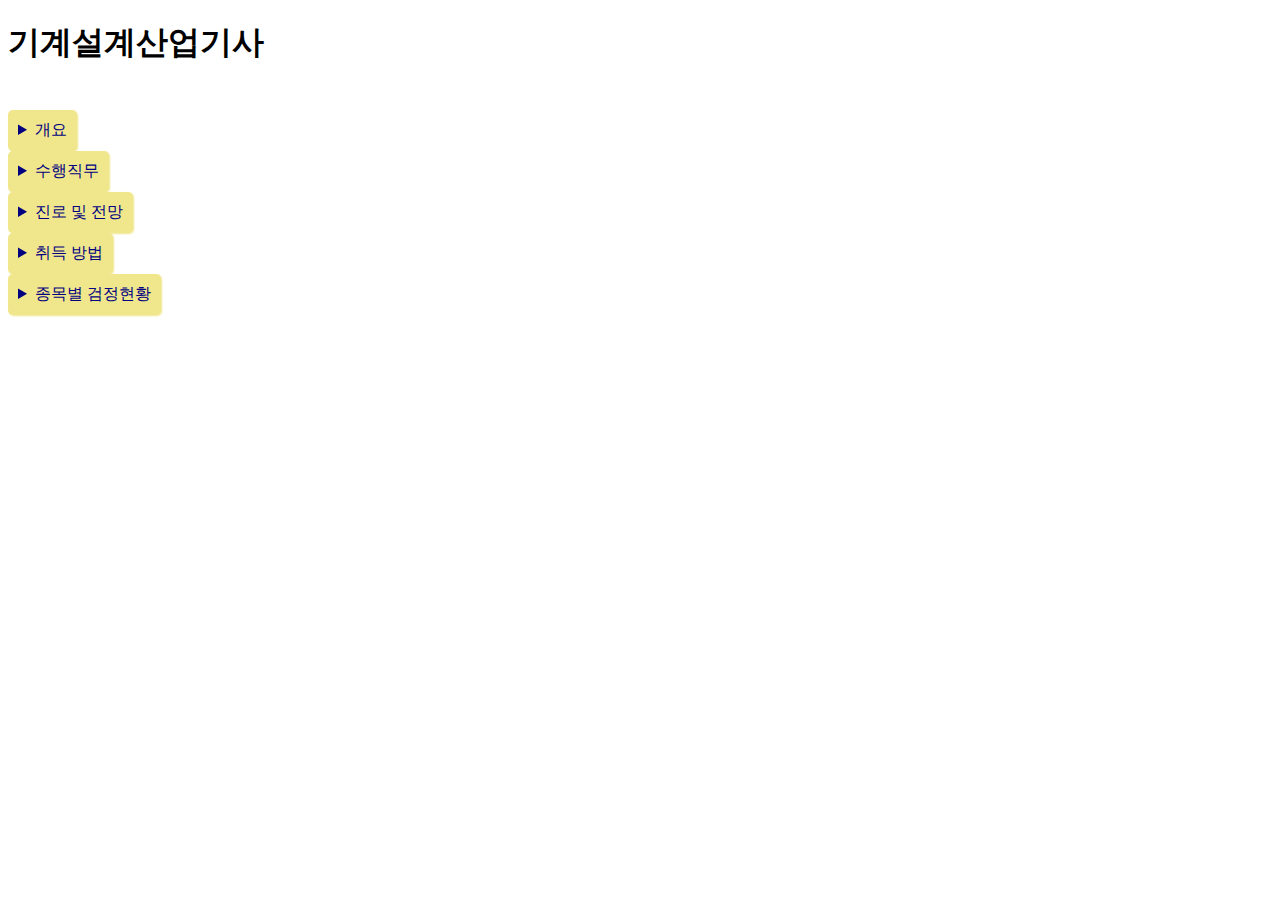
<file: data/machine/mac1.html>
<!DOCTYPE html>
<html lang="en">
<head>
    <meta charset="UTF-8">
    <meta http-equiv="X-UA-Compatible" content="IE=edge">
    <meta name="viewport" content="width=device-width, initial-scale=1.0">
    <title>Document</title>
    <style>
        details { margin:5px 0 10px; }
details > summary { background:khaki; color:navy; padding:10px; outline:0; border-radius:5px; cursor:pointer; transition:background 0.5s; text-align:left; box-shadow: 1px 1px 2px khaki; clear:both;
float:left;}
details > summary::-webkit-details-marker { background:khaki; color: navy; background-size:contain; transform:rotate3d(0, 0, 1, 90deg); transition:transform 0.25s;}
details[open] > summary::-webkit-details-marker { transform:rotate3d(0, 0, 1, 180deg);}
details[open] > summary { background:khaki;}
details[open] > summary ~ * { animation:reveal 0.5s;}
.tpt { background:khaki; color:navy; margin:5px 0 10px; padding:5px 10px; line-height:25px; border-radius:5px; box-shadow: 1px 1px 2px khaki; clear:both; float:left;}
.tpt2 { background:white; color:black; margin:5px 0 10px; padding:5px 10px; line-height:25px; border-radius:5px; box-shadow: 1px 1px 2px white; clear:both; float:left;}
@keyframes reveal {
    from { opacity:0; transform:translate3d(0, -30px, 0); }
    to { opacity:1; transform:translate3d(0, 0, 0); }
}
li{
   list-style:none;
   }
 
    </style>
</head>
<body>
     <h1>기계설계산업기사</h1><br>
    <li>
        <details>
            <summary>개요</summary>
            <div class="tpt">최근 기계설계분야는 생산성 향상, 비용절감, 품질개선 및 신뢰도 향상을 목적으로 컴 퓨터에 의한 설계 및 생산(CAD/CAM)시스템이 광범위하게 이용되고 있다. 하지만 아 직까지 산업체 자체의 생산제품에 적합한 패키지의 설계, 수정, 보완을 담당할 인력 은 부족한 편이다. 이에 따라 기계설계분야에 필요한 숙련기능인력을 양성하고자 자격을 제정</div>
        </details>
        </li><br>
    <li>
        <details>
            <summary>수행직무</summary>
            <div class="tpt">주로 CAD시스템을 이용하여 기계도면을 작성하거나 도면의 변경, 출도를 하며 부품도를 도면의 형식에 맞게 배열하고, 단면 형상의 표시 및 치수 노트를 작성한다. 또한 컴퓨터 그래픽을 이용하여 부품의 전개도, 조립도, 재단도, 유압회로, 전기회로, 배관회로 등을 설계하며, 생산관리, 품질관리, 설비관리 등의 관리업무를 수행한다.</div>
        </details>
        </li><br>
    <li>
        <details>
            <summary>진로 및 전망</summary>
            <div class="tpt">- 주로 기계분야, 조선분야, 항공분야, 전기분야, 전자분야, 건설분야, 환경분야, 플 랜트, 엔지니어링분야 등으로 진출한다.<br><br>

                - 기계설계는 컴퓨터를 이용한 설계자동화가 이루어지면서 산업전반에 걸쳐 광범위하 게 활용되고 있으며 자동화 산업의 초석이 되고 있다. 특히 컴퓨터를 이용한 종합 생산 자동화가 중요해짐에 따라 연구개발에 위한 투자가 급증하고 있다. 이에 따 라 해당 기술인력수요도 증가할 전망이다. 최근 5년간 자격응시인원도 증가 추세이다.</div>
        </details>
        </li><br>
    <li>
        <details>
            <summary>취득 방법</summary>
            <div class="tpt">
                <p><b>①시행처</b> : 한국산업인력공단 <br>
                   <b>②관련학과</b> : 전문대학 및 대학의 기계공학, 자동화기계, 자동화시스템, CAD전공, CAM전공 등 관련학과 <br>
                   <b>③시험과목</b> :<br> - 필기 1. 기계가공법 및 안전관리 2. 기계제도 3. 기계설계 및 기계재료 4. 컴퓨터응용설계<br>
                   - 실기 : 기계설계실무  <br>
                   <b>④검정방법</b> :<br>  - 필기 : 객관식 4지 택일형, 과목당 20문항(과목당 30분) <br>
                   - 실기 : 작업형(5시간 정도, 100점) <br>
                   <b>⑤합격기준</b> :<br>  - 필기 : 100점을 만점으로 하여 과목당 40점 이상, 전과목 평균 60점이상 <br>
                   - 실기 : 100점을 만점으로 하여 60점이상  <br>
            
                </p></div>
        </details>
        </li><br>
    <li>
        <details>
            <summary>종목별 검정현황</summary>
            <div class="tpt2">
                <table border="1" bordercolor="black" width ="500" height="300" align = "center" >

                <tr align = "center" bgcolor="silver">
                <td rowspan="2" colspan="1" align = "center" bgcolor=" silver"><b>연도<b></td>
                <td colspan="3"align = "center" bgcolor=" silver"><b>필기</b></td>
                <td colspan="3"align = "center" bgcolor=" silver"><b>실기</b></td>
                </tr>
                <tr>
                    <td align = "center" bgcolor=" silver"><b>응시</b></td>
                    <td align = "center" bgcolor=" silver"><b>합격</b></td>
                    <td align = "center" bgcolor=" silver"><b>합격률(%)</b> </td>
                    <td align = "center" bgcolor=" silver"><b>응시</b></td>
                    <td align = "center" bgcolor=" silver"><b>합격</b></td>
                    <td align = "center" bgcolor=" silver"><b>합격률(%)</b> </td>
                </tr>
                <tr>
                    <td align = "center">2020</td>
                    <td align = "center">5,081</td>
                    <td align = "center">2,228</td>
                    <td align = "center">43.8%</td>
                    <td align = "center">2,420</td>
                    <td align = "center">1,291</td>
                    <td align = "center">53.3%</td>
                </tr>
                <tr>
                    <td align = "center">2019</td>
                    <td align = "center">5,418</td>
                    <td align = "center">2,333</td>
                    <td align = "center">43.1%</td>
                    <td align = "center">2,449</td>
                    <td align = "center">1,342</td>
                    <td align = "center">54.8%</td>
                </tr>
                <tr>
                    <td align = "center">2018</td>
                    <td align = "center">5,867</td>
                    <td align = "center">2,411</td>
                    <td align = "center">41.1%</td>
                    <td align = "center">2,503</td>
                    <td align = "center">1,505</td>
                    <td align = "center">60.1%</td>    
                </tr>
                <tr>
                    <td align = "center">2017</td>
                    <td align = "center">6,158</td>
                    <td align = "center">2,509</td>
                    <td align = "center">40.7%</td>
                    <td align = "center">2,706</td>
                    <td align = "center">1,395</td>
                    <td align = "center">51.6%</td>                  	
                </tr>
                <tr>
                    <td align = "center">2016</td>
                    <td align = "center">6,470</td>
                    <td align = "center">2,728</td>
                    <td align = "center">42.2%</td>
                    <td align = "center">2,769</td>
                    <td align = "center">1,420</td>
                    <td align = "center">51.3%</td>                  	
                </tr>
            </table>
         </div>
        </details>
        </li>            
</body>
</html>
</file>
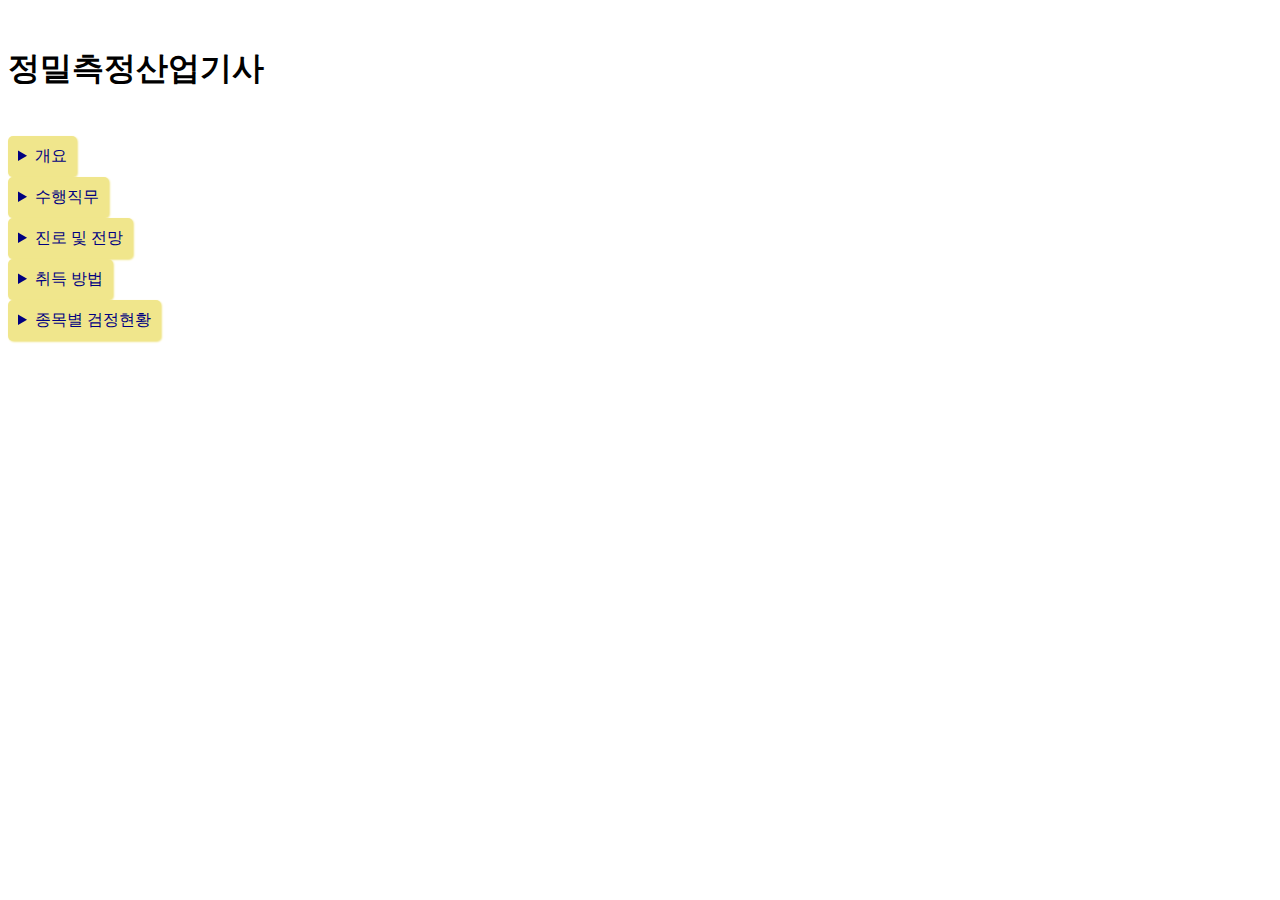
<file: data/machine/mac2.html>
<!DOCTYPE html>
<html lang="en">
<head>
    <meta charset="UTF-8">
    <meta http-equiv="X-UA-Compatible" content="IE=edge">
    <meta name="viewport" content="width=device-width, initial-scale=1.0">
    <title>Document</title>
    <style>
        details { margin:5px 0 10px; }
details > summary { background:khaki; color:navy; padding:10px; outline:0; border-radius:5px; cursor:pointer; transition:background 0.5s; text-align:left; box-shadow: 1px 1px 2px khaki; clear:both;
float:left;}
details > summary::-webkit-details-marker { background:khaki; color: navy; background-size:contain; transform:rotate3d(0, 0, 1, 90deg); transition:transform 0.25s;}
details[open] > summary::-webkit-details-marker { transform:rotate3d(0, 0, 1, 180deg);}
details[open] > summary { background:khaki;}
details[open] > summary ~ * { animation:reveal 0.5s;}
.tpt { background:khaki; color:navy; margin:5px 0 10px; padding:5px 10px; line-height:25px; border-radius:5px; box-shadow: 1px 1px 2px khaki; clear:both; float:left;}
.tpt2 { background:white; color:black; margin:5px 0 10px; padding:5px 10px; line-height:25px; border-radius:5px; box-shadow: 1px 1px 2px white; clear:both; float:left;}
@keyframes reveal {
    from { opacity:0; transform:translate3d(0, -30px, 0); }
    to { opacity:1; transform:translate3d(0, 0, 0); }
}
li{
   list-style:none;
   }
 
    </style>
</head>
<br>
     <h1>정밀측정산업기사</h1></br>
    <li>
        <details>
            <summary>개요</summary>
            <div class="tpt">기계공업이 발전함에 따라 각종 기계의 생산이나 운용에 있어서 측정작업은 필수적인 위치를 굳히게 되었으며, 종래의 단순 측정작업에서 효율적인 품질관리 측면까지 그 영역이 확대되고 있다. 이에 따라 전 산업에서 요구되는 국가표준 공업체계에 의한 정밀계측업무를 활성하고 전문적인 기술인력을 양성하고자 자격을 제정함.</div>
        </details>
        </li>
    <li>
        <details>
            <summary>수행직무</summary>
            <div class="tpt">각종 정밀측정 설비 및 기계 등을 최적의 상태로 효율적으로 유지하기 위하여 일상점검 및 정기점검 통한 설비를 진단하고 정비 및 유지관리를 하며 관련 제품을 정밀측정하고, 측정 자료 환산 및 데이터 관리 및 측정장비 구비 및 측정계획 등을 수립하는 직무를 수행하는 일</div>
        </details>
        </li>
    <li>
        <details>
            <summary>진로 및 전망</summary>
            <div class="tpt">금속제조업체, 금형제조업체, 각종 기계 및 부품가공업체 등 금속가공과 관련된 업체로 진출할 수 있다. 「소방공무원법」에 의한 소방공무원으로도 고용될 수 있다. 대부분의 주요 측정기계는 아직까지 수입에 많이 의존하고 측정분야에 종사하는 인력도 부족한 편이어서 향후 기술인력 양성이 요구된다. 또한 기계 관련산업이 발전함에 따라 각종 기계의 성능이 향상되어 기계부품의 정밀성이 요구되고 있으며, 대량생산에서의 부품에 대한 호환성이 요구되는 등 점진적으로 정밀측정에 대한 중요성이 커지고 있다. 이에 따라 전문교육 및 훈련을 받은 기술인력에 대한 수요가 증가할 전망이다.</div>
        </details>
        </li>
    <li>
        <details>
            <summary>취득 방법</summary>
            <div class="tpt">
                <p><b>①시행처</b> : 한국산업인력공단 <br>
                   <b>②관련학과</b> : 전문대학 및 대학의 기계공학, 정밀공학, 금속공학 등 관련학과 <br>
                   <b>③시험과목</b> :<br> - 필기 1. 정밀계측 2. 재료시험법 3. 도면해독 4. 정밀가공학<br>
                   - 실기 : 정밀측정 실무  <br>
                   <b>④검정방법</b> :<br>  - 필기 : 객관식 4지 택일형, 과목당 20문항(과목당 30분) <br>
                   - 실기 : 작업형 (4시간, 100점) <br>
                   <b>⑤합격기준</b> :<br>  - 필기 : 100점을 만점으로 하여 과목당 40점 이상, 전과목 평균 60점이상 <br>
                   - 실기 : 100점을 만점으로 하여 60점이상  <br>
            
                </p></div>
        </details>
        </li>
    <li>
        <details>
            <summary>종목별 검정현황</summary>
            <div class="tpt2">
                <table border="1" bordercolor="black" width ="500" height="300" align = "center" >

                <tr align = "center" bgcolor="silver">
                <td rowspan="2" colspan="1" align = "center" bgcolor=" silver"><b>연도<b></td>
                <td colspan="3"align = "center" bgcolor=" silver"><b>필기</b></td>
                <td colspan="3"align = "center" bgcolor=" silver"><b>실기</b></td>
                </tr>
                <tr>
                    <td align = "center" bgcolor=" silver"><b>응시</b></td>
                    <td align = "center" bgcolor=" silver"><b>합격</b></td>
                    <td align = "center" bgcolor=" silver"><b>합격률(%)</b> </td>
                    <td align = "center" bgcolor=" silver"><b>응시</b></td>
                    <td align = "center" bgcolor=" silver"><b>합격</b></td>
                    <td align = "center" bgcolor=" silver"><b>합격률(%)</b> </td>
                </tr>
                <tr>
                    <td align = "center">2020</td>
                    <td align = "center">321</td>
                    <td align = "center">175</td>
                    <td align = "center">54.5%</td>
                    <td align = "center">207</td>
                    <td align = "center">131</td>
                    <td align = "center">63.3%</td>
                </tr>
                <tr>
                    <td align = "center">2019</td>
                    <td align = "center">399</td>
                    <td align = "center">243</td>
                    <td align = "center">60.9%</td>
                    <td align = "center">243</td>
                    <td align = "center">128</td>
                    <td align = "center">52.7%</td>
                </tr>
                <tr>
                    <td align = "center">2018</td>
                    <td align = "center">402</td>
                    <td align = "center">243</td>
                    <td align = "center">60.4%</td>
                    <td align = "center">242</td>
                    <td align = "center">193</td>
                    <td align = "center">79.8%</td>    
                </tr>
                <tr>
                    <td align = "center">2017</td>
                    <td align = "center">316</td>
                    <td align = "center">175</td>
                    <td align = "center">55.4%</td>
                    <td align = "center">202</td>
                    <td align = "center">136</td>
                    <td align = "center">67.3%</td>                  	
                </tr>
                <tr>
                    <td align = "center">2016</td>
                    <td align = "center">369</td>
                    <td align = "center">171</td>
                    <td align = "center">46.3%</td>
                    <td align = "center">197</td>
                    <td align = "center">125</td>
                    <td align = "center">63.5%</td>                  	
                </tr>
            </table>
         </div>
        </details>
        </li>            
</body>
</html>
</file>
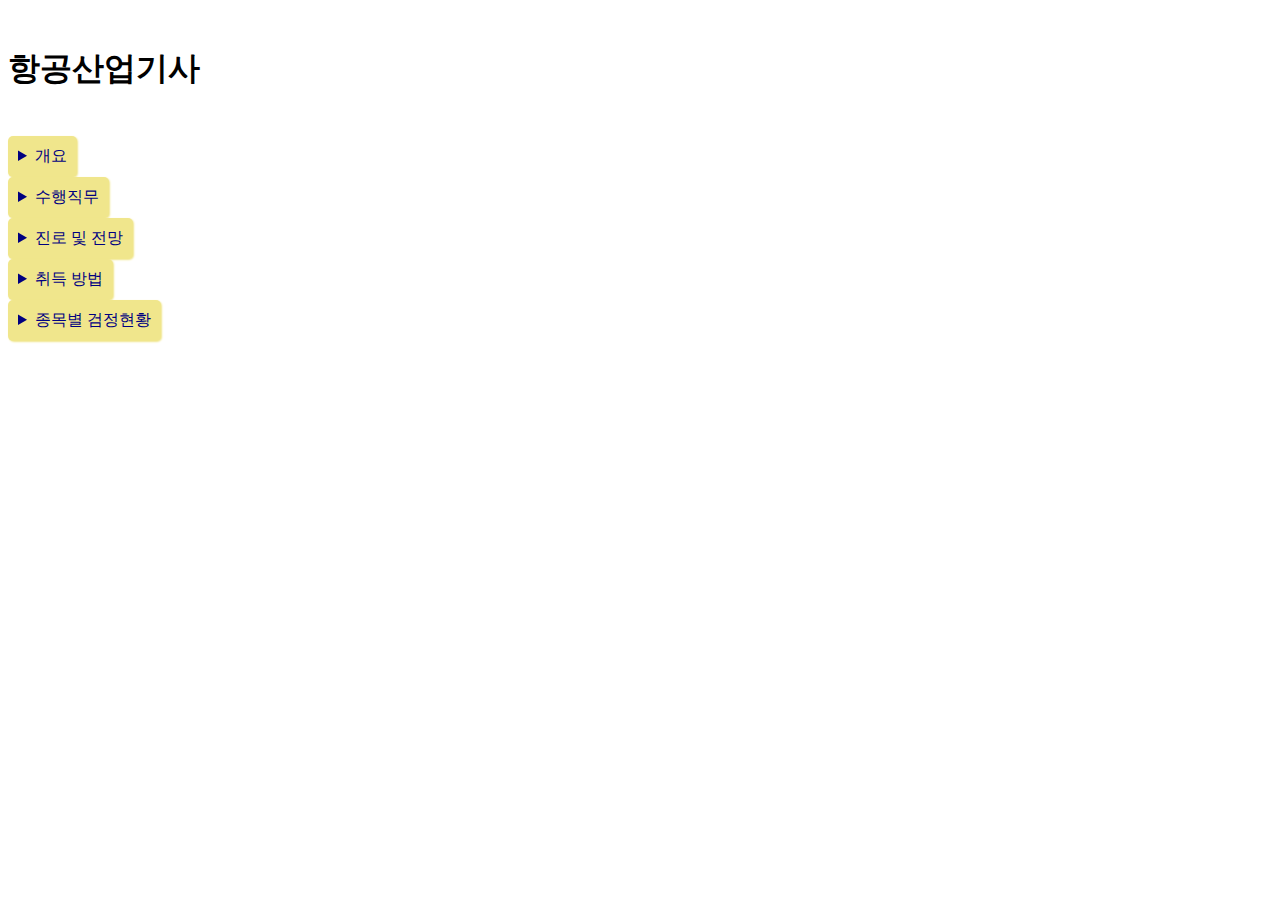
<file: data/machine/mac3.html>
<!DOCTYPE html>
<html lang="en">
<head>
    <meta charset="UTF-8">
    <meta http-equiv="X-UA-Compatible" content="IE=edge">
    <meta name="viewport" content="width=device-width, initial-scale=1.0">
    <title>Document</title>
    <style>
        details { margin:5px 0 10px; }
details > summary { background:khaki; color:navy; padding:10px; outline:0; border-radius:5px; cursor:pointer; transition:background 0.5s; text-align:left; box-shadow: 1px 1px 2px khaki; clear:both;
float:left;}
details > summary::-webkit-details-marker { background:khaki; color: navy; background-size:contain; transform:rotate3d(0, 0, 1, 90deg); transition:transform 0.25s;}
details[open] > summary::-webkit-details-marker { transform:rotate3d(0, 0, 1, 180deg);}
details[open] > summary { background:khaki;}
details[open] > summary ~ * { animation:reveal 0.5s;}
.tpt { background:khaki; color:navy; margin:5px 0 10px; padding:5px 10px; line-height:25px; border-radius:5px; box-shadow: 1px 1px 2px khaki; clear:both; float:left;}
.tpt2 { background:white; color:black; margin:5px 0 10px; padding:5px 10px; line-height:25px; border-radius:5px; box-shadow: 1px 1px 2px white; clear:both; float:left;}
@keyframes reveal {
    from { opacity:0; transform:translate3d(0, -30px, 0); }
    to { opacity:1; transform:translate3d(0, 0, 0); }
}
li{
   list-style:none;
   }
 
    </style>
</head>
<br>
     <h1>항공산업기사</h1></br>
    <li>
        <details>
            <summary>개요</summary>
            <div class="tpt">항공기 운항의 안전성을 확보하기 위하여 항공기 정비기술에 관한 실무 숙련기능 및 항공기술 전반에 관한 기초지식과 그 적응능력을 가진 사람을 육성하여 항공기 정비 및 제작에 관한 현장업무를 수행할 인력을 양성하고자 자격제도 제정.</div>
        </details>
        </li>
    <li>
        <details>
            <summary>수행직무</summary>
            <div class="tpt">항공기의 수리 또는 개조작업에 있어서 해당기술도서 또는 도면개발의 보조업무 및 작업 방법 및 자재의 재질이나 규격이 일치하는지를 검사하고 최종적으로 작업이 완료된 수 리품이나 생산품의 항공기 성능향상에 대한 검사업무 수행.</div>
        </details>
        </li>
    <li>
        <details>
            <summary>진로 및 전망</summary>
            <div class="tpt">- 항공기 운항업체의 정비부서나 항공기 생산업체에 진출할 수 있다.<br>

                - 항공산업은 세계경제규모가 증가 함에 따라 꾸준히 발전하였고 수요도 증가하고 있다. 국내 항공사의 항공기 보유 대수도 증가하는 추세로 항공기를 운영하는 회사와 단체도 증가하고 있다. 또한 각종 미래의 유망직종으로 손꼽히고 있어 항공정비사의 수요는 증가할 것으로 예상된다.</div>
        </details>
        </li>
    <li>
        <details>
            <summary>취득 방법</summary>
            <div class="tpt">
                <p><b>①시행처</b> : 한국산업인력공단 <br>
                   <b>②관련학과</b> : 전문대학 이상의 항공기계공학, 항공전자공학, 항공통신공학 관련학과 <br>
                   <b>③시험과목</b> :<br> - 필기 1. 항공역학 2. 항공기관 3. 항공기체 4. 항공장비<br>
                   - 실기 : 항공기정비 실무  <br>
                   <b>④검정방법</b> :<br>  - 필기 : 객관식 4지 택일형, 과목당 20문항(과목당 30분) <br>
                   - 실기 : 복합형[필답형(1시간, 50점) + 작업형(4시간정도, 50점)] <br>
                   <b>⑤합격기준</b> :<br>  - 필기 : 100점을 만점으로 하여 과목당 40점 이상, 전과목 평균 60점이상 <br>
                   - 실기 : 100점을 만점으로 하여 60점이상  <br>
            
                </p></div>
        </details>
        </li>
    <li>
        <details>
            <summary>종목별 검정현황</summary>
            <div class="tpt2">
                <table border="1" bordercolor="black" width ="500" height="300" align = "center" >

                <tr align = "center" bgcolor="silver">
                <td rowspan="2" colspan="1" align = "center" bgcolor=" silver"><b>연도<b></td>
                <td colspan="3"align = "center" bgcolor=" silver"><b>필기</b></td>
                <td colspan="3"align = "center" bgcolor=" silver"><b>실기</b></td>
                </tr>
                <tr>
                    <td align = "center" bgcolor=" silver"><b>응시</b></td>
                    <td align = "center" bgcolor=" silver"><b>합격</b></td>
                    <td align = "center" bgcolor=" silver"><b>합격률(%)</b> </td>
                    <td align = "center" bgcolor=" silver"><b>응시</b></td>
                    <td align = "center" bgcolor=" silver"><b>합격</b></td>
                    <td align = "center" bgcolor=" silver"><b>합격률(%)</b> </td>
                </tr>
                <tr>
                    <td align = "center">2020</td>
                    <td align = "center">3,686</td>
                    <td align = "center">1,696</td>
                    <td align = "center">46%</td>
                    <td align = "center">2,326</td>
                    <td align = "center">1,425</td>
                    <td align = "center">61.3%</td>
                </tr>
                <tr>
                    <td align = "center">2019</td>
                    <td align = "center">4,874</td>
                    <td align = "center">1,696</td>
                    <td align = "center">34.8%</td>
                    <td align = "center">2,190</td>
                    <td align = "center">1,039</td>
                    <td align = "center">47.4%</td>
                </tr>
                <tr>
                    <td align = "center">2018</td>
                    <td align = "center">4,737</td>
                    <td align = "center">1,617</td>
                    <td align = "center">34.1%</td>
                    <td align = "center">2,295</td>
                    <td align = "center">1,264</td>
                    <td align = "center">55.1%</td>    
                </tr>
                <tr>
                    <td align = "center">2017</td>
                    <td align = "center">5,635</td>
                    <td align = "center">1,500</td>
                    <td align = "center">26.6%</td>
                    <td align = "center">2,352</td>
                    <td align = "center">1,112</td>
                    <td align = "center">47.3%</td>                  	
                </tr>
                <tr>
                    <td align = "center">2016</td>
                    <td align = "center">5,631</td>
                    <td align = "center">1,800</td>
                    <td align = "center">32%</td>
                    <td align = "center">2,103</td>
                    <td align = "center">1,157</td>
                    <td align = "center">55%</td>                  	
                </tr>
            </table>
         </div>
        </details>
        </li>            
</body>
</html>
</file>
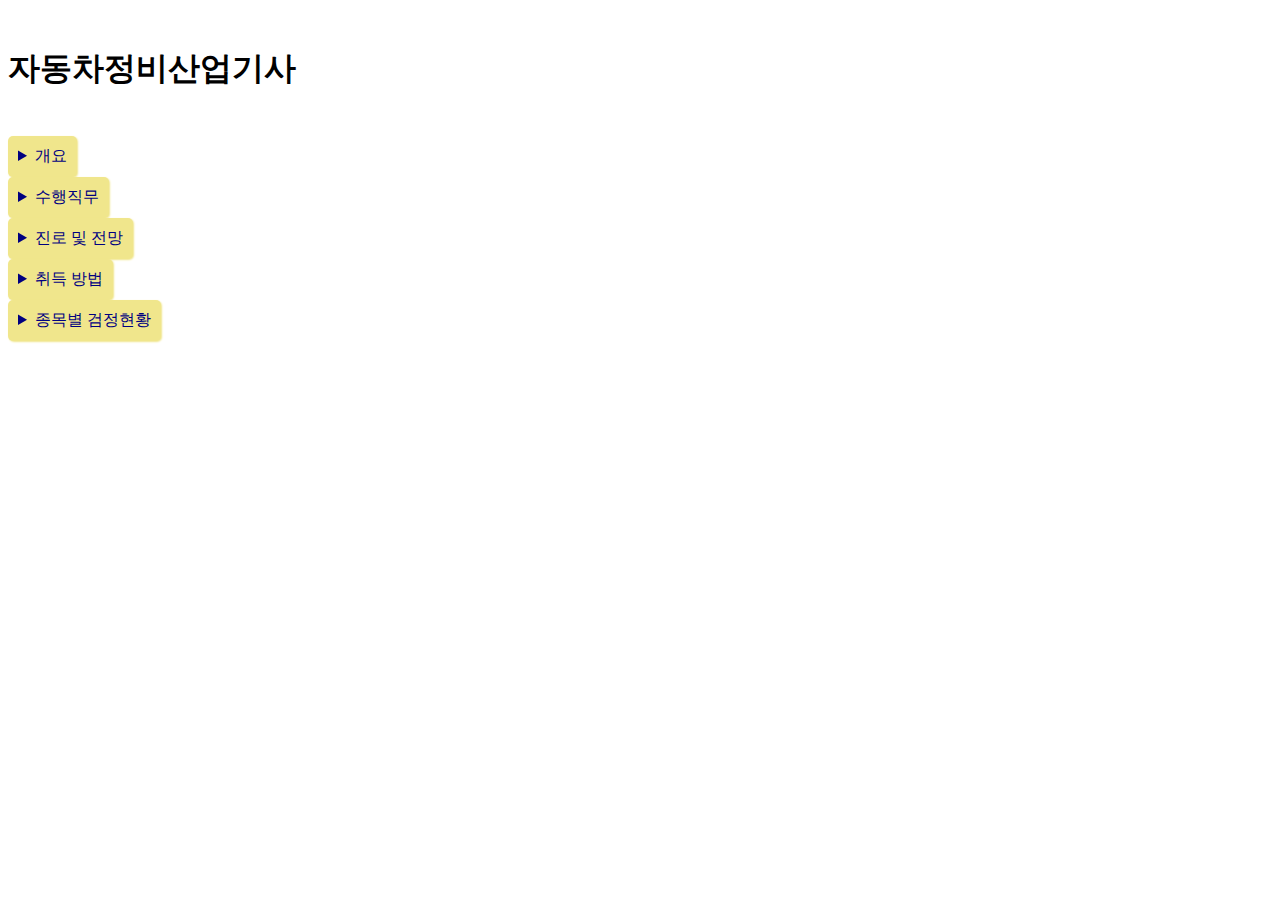
<file: data/machine/mac4.html>
<!DOCTYPE html>
<html lang="en">
<head>
    <meta charset="UTF-8">
    <meta http-equiv="X-UA-Compatible" content="IE=edge">
    <meta name="viewport" content="width=device-width, initial-scale=1.0">
    <title>Document</title>
    <style>
        details { margin:5px 0 10px; }
details > summary { background:khaki; color:navy; padding:10px; outline:0; border-radius:5px; cursor:pointer; transition:background 0.5s; text-align:left; box-shadow: 1px 1px 2px khaki; clear:both;
float:left;}
details > summary::-webkit-details-marker { background:khaki; color: navy; background-size:contain; transform:rotate3d(0, 0, 1, 90deg); transition:transform 0.25s;}
details[open] > summary::-webkit-details-marker { transform:rotate3d(0, 0, 1, 180deg);}
details[open] > summary { background:khaki;}
details[open] > summary ~ * { animation:reveal 0.5s;}
.tpt { background:khaki; color:navy; margin:5px 0 10px; padding:5px 10px; line-height:25px; border-radius:5px; box-shadow: 1px 1px 2px khaki; clear:both; float:left;}
.tpt2 { background:white; color:black; margin:5px 0 10px; padding:5px 10px; line-height:25px; border-radius:5px; box-shadow: 1px 1px 2px white; clear:both; float:left;}
@keyframes reveal {
    from { opacity:0; transform:translate3d(0, -30px, 0); }
    to { opacity:1; transform:translate3d(0, 0, 0); }
}
li{
   list-style:none;
   }
 
    </style>
</head>
<br>
     <h1>자동차정비산업기사</h1></br>
    <li>
        <details>
            <summary>개요</summary>
            <div class="tpt">자동차산업의 성장과 더불어 운행되는 자동차 수가 늘어남에 따라 기계상의 결함이나 사 고 등 여러 가지 이유로 정상적으로 운행되지 못하는 경우가 많다. 이런 경우 원인을 찾아내고 정비하여 안전하고 쾌적한 운행상태로 바꾸어 주는 것이 자동차 정비이다. 이를 위해 산업현장에서 필요로 하는 자동차정비업무를 수행할 전문 기능인력이 필요하 게 됨.</div>
        </details>
        </li>
    <li>
        <details>
            <summary>수행직무</summary>
            <div class="tpt">자동차의 냉각수, 윤활유, 충전상태, 유압 등 사고예방을 위한 일상점검과 정기점검을 실시하며 고장이나 사고에 의한 직접적인 정비업무 혹은 지도적 기능업무 수행. 엔진 부문, 전기부분, 새시부분, 차체부분으로 나누어 업무를 수행하기로 함.</div>
        </details>
        </li>
    <li>
        <details>
            <summary>진로 및 전망</summary>
            <div class="tpt">- 주로 자동차 업체의 생산현장이나 판매 및 A/S부서, 외제차수입업체, 자동차정비업 체, 자동차운수업체에 취업하며, 일부는 카센타, 카인테리어, 밧데리점, 튜닝전문 점, 오토매틱전문점을 개업한다. 「자동차관리법」에 의해 자동차운수사업체, 자동 차점검정비업체의 정비관리자로 고용될 수 있다.<br> - 자동차정비분야는 당분가 현재 고용수준을 유지할 전망이다. 하지만 아직가지는 기 술인력이 부족한 편이어서 자격을 취득할 경우 업계에 진출하는데 유리할 전망이 다. 다른 한편으로 자동차생산기술의 발달에 따른 품질향상은 고장률의 감소와 사고 의 감소를 가져오게 되어 정비인력을 줄이는 방향으로 작용하게 된다. 동시에 자동 차의 선택사양이 다양해지고 액세서리 부속품의 장착 및 고장수리 등에 대한 수요가 증가할 것으로 보여 이를 상쇄할 것이다. 기술적인 면에서는 자동차전기 및 전자관 련 기술수요가 증가할 것으로 보인다.</div>
        </details>
        </li>
    <li>
        <details>
            <summary>취득 방법</summary>
            <div class="tpt">
                <p><b>①시행처</b> : 한국산업인력공단 <br>
                   <b>②관련학과</b> : 대학 및 전문대학의 자동차과, 자동차공학 관련학과 <br>
                   <b>③시험과목</b> :<br> - 필기 1.일반기계공학  2.자동차엔진  3.자동차섀시  4.자동차전기<br>
                   - 실기 : 자동차정비 작업  <br>
                   <b>④검정방법</b> :<br>  - 필기 : 객관식 4지 택일형, 과목당 20문항(과목당 30분) <br>
                   - 실기 : 작업형(5시간 30분 정도, 100점) <br>
                   <b>⑤합격기준</b> :<br>  - 필기 : 100점을 만점으로 하여 과목당 40점 이상, 전과목 평균 60점이상 <br>
                   - 실기 : 100점을 만점으로 하여 60점이상  <br>
            
                </p></div>
        </details>
        </li>
    <li>
        <details>
            <summary>종목별 검정현황</summary>
            <div class="tpt2">
                <table border="1" bordercolor="black" width ="500" height="300" align = "center" >

                <tr align = "center" bgcolor="silver">
                <td rowspan="2" colspan="1" align = "center" bgcolor=" silver"><b>연도<b></td>
                <td colspan="3"align = "center" bgcolor=" silver"><b>필기</b></td>
                <td colspan="3"align = "center" bgcolor=" silver"><b>실기</b></td>
                </tr>
                <tr>
                    <td align = "center" bgcolor=" silver"><b>응시</b></td>
                    <td align = "center" bgcolor=" silver"><b>합격</b></td>
                    <td align = "center" bgcolor=" silver"><b>합격률(%)</b> </td>
                    <td align = "center" bgcolor=" silver"><b>응시</b></td>
                    <td align = "center" bgcolor=" silver"><b>합격</b></td>
                    <td align = "center" bgcolor=" silver"><b>합격률(%)</b> </td>
                </tr>
                <tr>
                    <td align = "center">2020</td>
                    <td align = "center">8,305</td>
                    <td align = "center">1,668</td>
                    <td align = "center">20.1%</td>
                    <td align = "center">2,465</td>
                    <td align = "center">1,279</td>
                    <td align = "center">51.9%</td>
                </tr>
                <tr>
                    <td align = "center">2019</td>
                    <td align = "center">8,499</td>
                    <td align = "center">1,678</td>
                    <td align = "center">19.7%</td>
                    <td align = "center">2,867</td>
                    <td align = "center">1,268</td>
                    <td align = "center">44.2%</td>
                </tr>
                <tr>
                    <td align = "center">2018</td>
                    <td align = "center">7,735</td>
                    <td align = "center">2,036</td>
                    <td align = "center">26.3%</td>
                    <td align = "center">2,829</td>
                    <td align = "center">1,318</td>
                    <td align = "center">46.6%</td>    
                </tr>
                <tr>
                    <td align = "center">2017</td>
                    <td align = "center">8,226</td>
                    <td align = "center">2,080</td>
                    <td align = "center">25.3%</td>
                    <td align = "center">2,846</td>
                    <td align = "center">1,292</td>
                    <td align = "center">45.4%</td>                  	
                </tr>
                <tr>
                    <td align = "center">2016</td>
                    <td align = "center">7,742</td>
                    <td align = "center">1,467</td>
                    <td align = "center">18.9%</td>
                    <td align = "center">2,102</td>
                    <td align = "center">864</td>
                    <td align = "center">41.1%</td>                  	
                </tr>
            </table>
         </div>
        </details>
        </li>            
</body>
</html>
</file>
